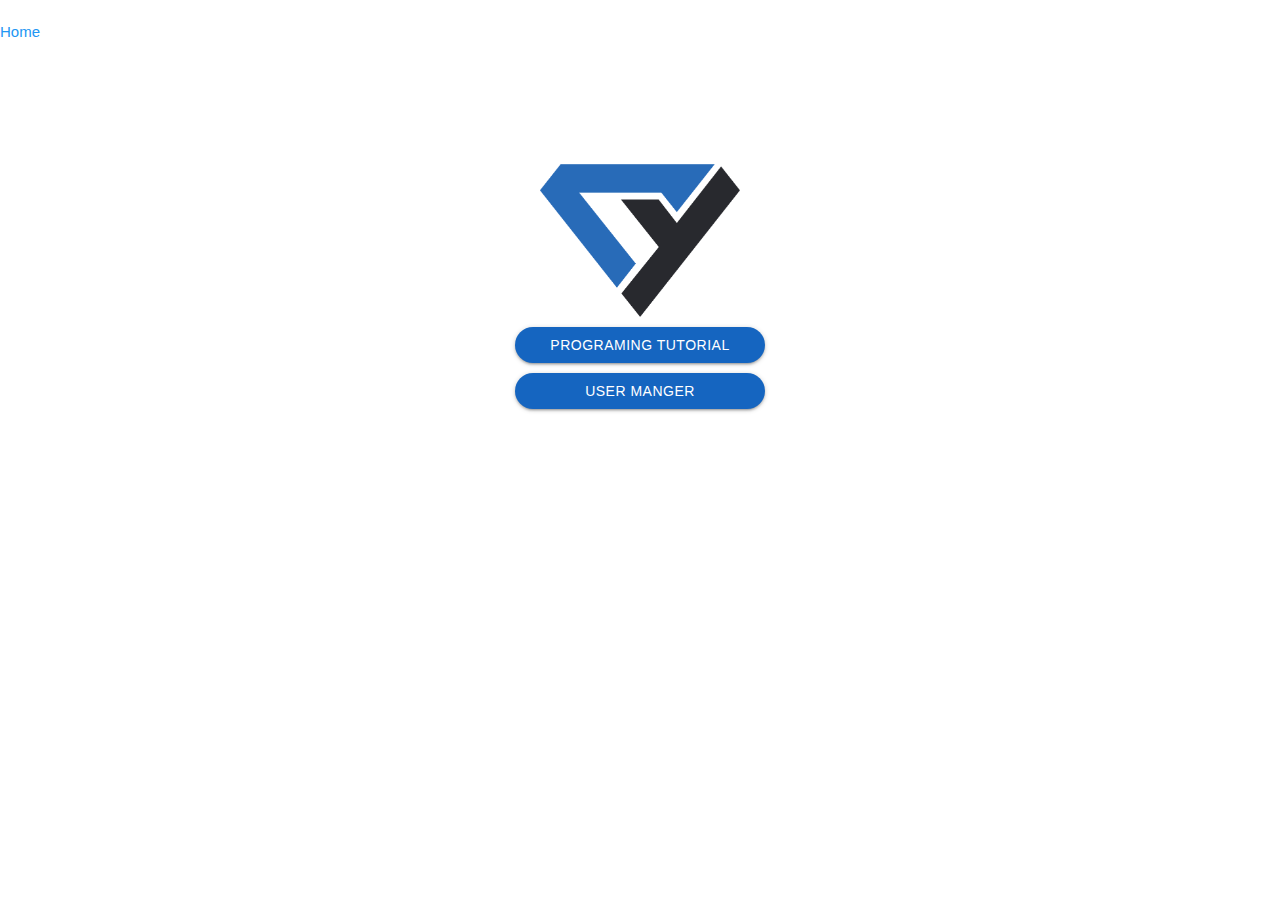
<file: index.html>
<!DOCTYPE html>
<html lang="en">
<head>
    <meta charset="UTF-8">
    <meta name="viewport" content="width=device-width, initial-scale=1.0">
    <link rel="stylesheet" href="/assets/materialize/css/materialize.min.css">
    <link rel="stylesheet" href="/assets/css/style.css">
    <link rel="stylesheet" href="/assets/css/util.css">
    <link href="https://fonts.googleapis.com/icon?family=Material+Icons" rel="stylesheet">
    <title>Myproject</title>
    <style>
       

    </style>
</head>
<body>
    <!-- navbar section --------------start------------------------------ -->
    <nav class="white z-depth-0">
        <div class="nav-wrapper">
          <a href="#!" class="blue-text">Home</a>
          <a href="#" data-target="mobile-demo" class="sidenav-trigger blue-text"><i class=" material-icons">menu</i></a>
          <ul class="right hide-on-med-and-down">
            <li><a href="sass.html">Sass</a></li>
            <li><a href="badges.html">Components</a></li>
            <li><a href="collapsible.html">Javascript</a></li>
            <li><a href="mobile.html">Mobile</a></li>
          </ul>
        </div>
      </nav>
    
      <ul class="sidenav" id="mobile-demo">
        <li><div class="user-view">
            <div class="background">
              <img src="/img/lewandowski.jpg">
            </div>
            <a href="#user"><img class="circle" src="/img/nima.jpg"></a>
            <a href="#name"><span class="white-text name">Nima sadeghi</span></a>
            <a href="#email"><span class="white-text email">sadeghinima090@gmail.com</span></a>
          </div></li>
          <li><a href="#!"><i class="material-icons">cloud</i>First Link With Icon</a></li>
          <li><a href="#!">Second Link</a></li>
          <li><div class="divider"></div></li>
          <li><a class="subheader">Subheader</a></li>
          <li><a class="waves-effect" href="#!">Third Link With Waves</a></li>
        </ul>
        <!-- navbar section --------------------End------------------------- -->



         <!-- Home section --------------start------------------------------ -->
            <section class="flex-c-m flex-col sizefull p-r-20 p-l-20 p-t-100">
              <img src="/img/codeyad.png" class ="w-full max-w-200 filter_shadow">
              <a href="" class="waves-effect waves-light btn blue darken-3 w-full max-w-250 m-t-10 mb-10
              rounded_pill">
            Programing Tutorial</a>
            <a href="" class="waves-effect waves-light btn blue darken-3 w-full max-w-250 m-t-10 mb-10
            rounded_pill">User Manger</a>

            </section>

        <!-- navbar section --------------------End------------------------- -->

    <script src="/assets/materialize/js/materialize.min.js"></script>
    <script src="/assets/js/js.js"></script>

</body>
</html>
</file>
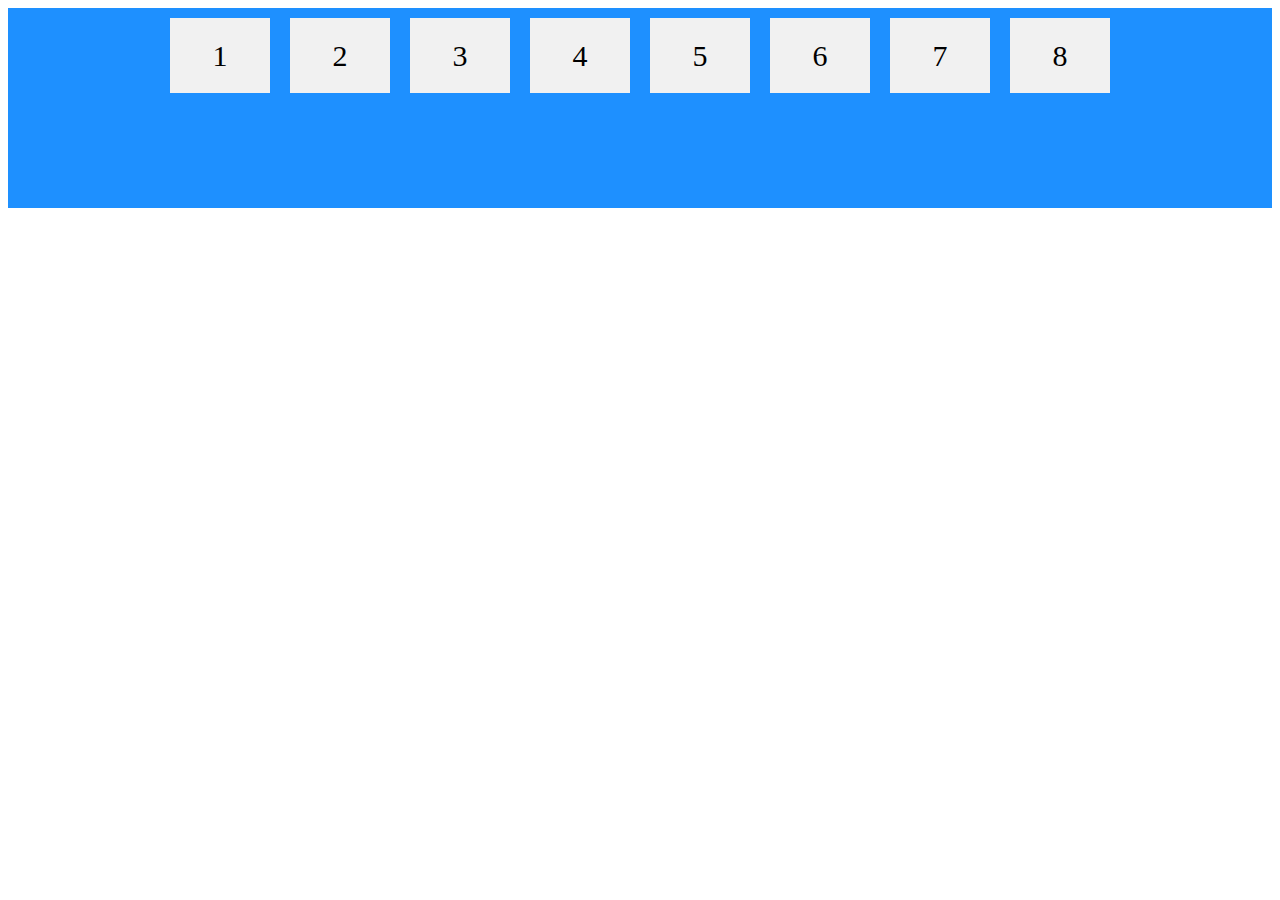
<file: flex.html>
<!DOCTYPE html>
<html lang="en">
<head>
    <meta charset="UTF-8">
    <meta name="viewport" content="width=device-width, initial-scale=1.0">
    <title>Document</title>
    <style>
        .flex-container{
            display: flex;
            height: 200px;
            /* flex-direction: row; */
            background-color: DodgerBlue;
            /* flex-wrap: wrap; */
            /* flex-wrap: nowrap; */
            /* flex-wrap: wrap-reverse; */
            /* flex-flow: row wrap; */
            /* justify-content: space-around ; */
            align-items: baseline;
            justify-content: center;
            align-content: center;

        }
        .flex-container  div{
            background-color: #f1f1f1;
            width: 100px;
            margin: 10px;
            text-align: center;
            line-height: 75px;
            font-size: 30px;
        }
    </style>
</head>
<body>
    <div class="flex-container">
        <div>1</div>
        <div>2</div>
        <div>3</div>
        <div>4</div>
        <div>5</div>
        <div>6</div>
        <div>7</div>
        <div>8</div>
    </div>
</body>
</html>
</file>
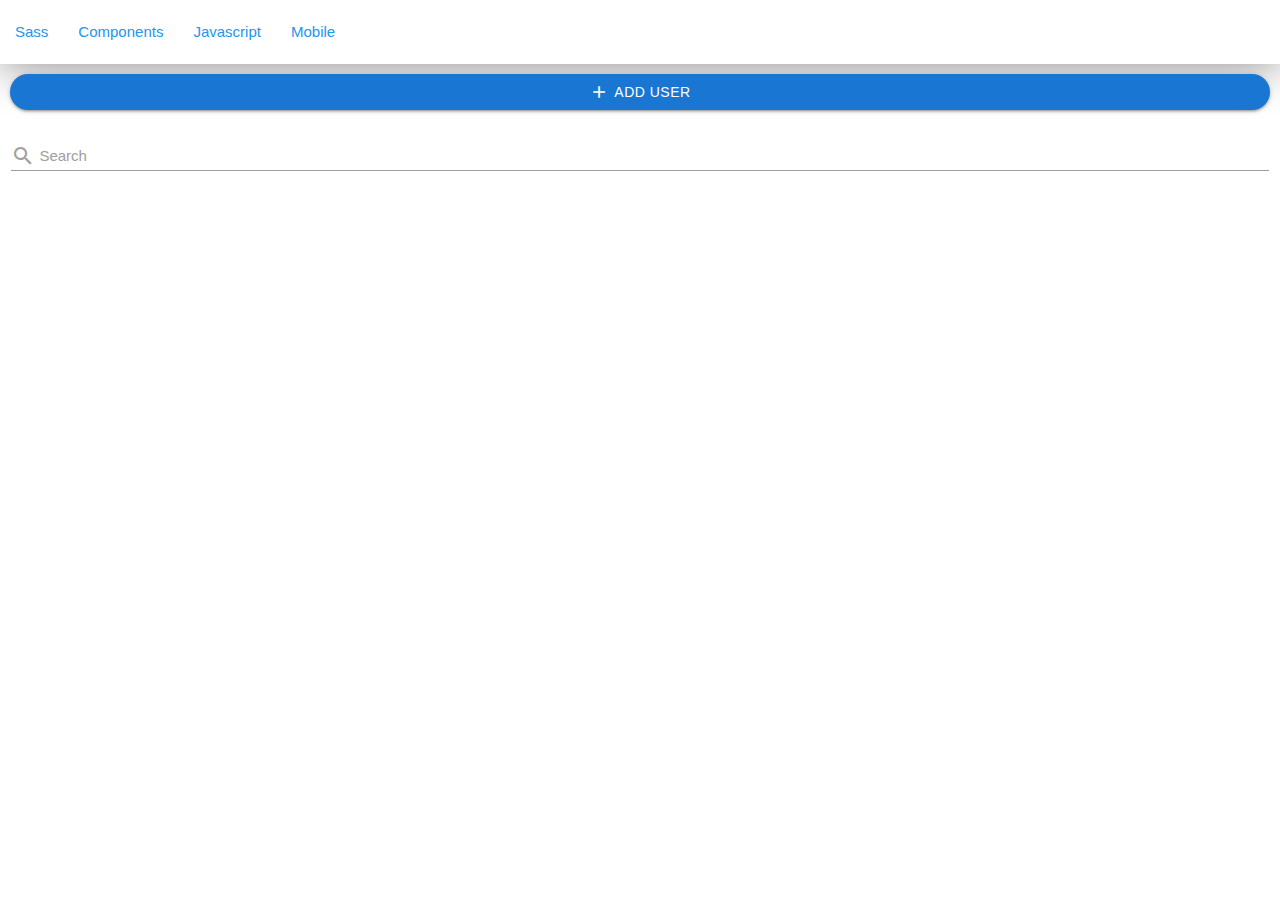
<file: users.html>
<!DOCTYPE html>
<html lang="en">
<head>
    <meta charset="UTF-8">
    <meta name="viewport" content="width=device-width, initial-scale=1.0">
    <link rel="stylesheet" href="/assets/materialize/css/materialize.min.css">
    <link rel="stylesheet" href="/assets/css/style.css">
    <link rel="stylesheet" href="/assets/css/util.css">
    <link href="https://fonts.googleapis.com/icon?family=Material+Icons" rel="stylesheet">
    <title>Myproject</title>

</head>
<body>
    <!-- navbar section --------------start------------------------------ -->
    <nav class="white z-depth-0 top_navbar">
        <div class="  nav-wrapper">
          <a href="#!" class="blue-text hide-on-med-and-up">Uuer management</a>
          <a href="#" data-target="mobile-demo" class="sidenav-trigger blue-text"><i class=" material-icons">menu</i></a>
          <ul class=" hide-on-med-and-down">
            <li><a href="sass.html" class="blue-text">Sass</a></li>
            <li><a href="badges.html" class="blue-text">Components</a></li>
            <li><a href="collapsible.html" class="blue-text">Javascript</a></li>
            <li><a href="mobile.html" class="blue-text">Mobile</a></li>
          </ul>
        </div>
    </nav>
    
      <ul class="sidenav" id="mobile-demo">
        <li><div class="user-view">
            <div class="background">
              <img src="/img/lewandowski.jpg" class="w-full">
            </div>
            <a href="#user"><img class="circle" src="/img/nima.jpg"></a>
            <a href="#name"><span class="white-text name">Nima sadeghi</span></a>
            <a href="#email"><span class="white-text email">sadeghinima090@gmail.com</span></a>
          </div></li>
          <li><a href="#!"><i class="material-icons">cloud</i>First Link With Icon</a></li>
          <li><a href="#!">Second Link</a></li>
          <li><div class="divider"></div></li>
          <li><a class="subheader">Subheader</a></li>
          <li><a class="waves-effect" href="/users.html">User setting</a></li>
      </ul>
        <!-- navbar section --------------------End------------------------- -->



         <!-- content section --------------start------------------------------ -->
      <section id="top_action_section  ">


          <div class="p-l-10 p-r-10 p-t-10">
            <button class="waves-effect waves-light btn blue darken-2 p-l-30 p-r-30 w-full rounded_pill flex-c">
              <i class="material-icons m-r-5">add</i>
              add user
            </button>

          </div>
          <div class="row">
            <div class="input-field col s12">
              <input id="search" type="text" class="validate">
              <label for="search">
                <i class="material-icons pos-relative top-7">search</i>

                Search

              </label>

            </div>

          </div>

      </section>
          

        <!-- navbar section --------------------End------------------------- -->

    <script src="/assets/materialize/js/materialize.min.js"></script>
    <script src="/assets/js/js.js"></script>

</body>
</html>
</file>
<file: assets/css/style.css>
@media(min-width:600px){
    .top_navbar{
        box-shadow: 0 0 50px gray !important;
    }
}

.w_100{
    width: 100 !important;
}
</file>
<file: assets/css/util.css>
/*[ FONT SIZE ]
///////////////////////////////////////////////////////////
*/
.f-bold{font-weight: bold;}
.fs-1 {font-size: 1px;}
.fs-2 {font-size: 2px;}
.fs-3 {font-size: 3px;}
.fs-4 {font-size: 4px;}
.fs-5 {font-size: 5px;}
.fs-6 {font-size: 6px;}
.fs-7 {font-size: 7px;}
.fs-8 {font-size: 8px;}
.fs-9 {font-size: 9px;}
.fs-10 {font-size: 10px;}
.fs-11 {font-size: 11px;}
.fs-12 {font-size: 12px;}
.fs-13 {font-size: 13px;}
.fs-14 {font-size: 14px;}
.fs-15 {font-size: 15px;}
.fs-16 {font-size: 16px;}
.fs-17 {font-size: 17px;}
.fs-18 {font-size: 18px;}
.fs-19 {font-size: 19px;}
.fs-20 {font-size: 20px;}
.fs-21 {font-size: 21px;}
.fs-22 {font-size: 22px;}
.fs-23 {font-size: 23px;}
.fs-24 {font-size: 24px;}
.fs-25 {font-size: 25px;}
.fs-26 {font-size: 26px;}
.fs-27 {font-size: 27px;}
.fs-28 {font-size: 28px;}
.fs-29 {font-size: 29px;}
.fs-30 {font-size: 30px;}
.fs-31 {font-size: 31px;}
.fs-32 {font-size: 32px;}
.fs-33 {font-size: 33px;}
.fs-34 {font-size: 34px;}
.fs-35 {font-size: 35px;}
.fs-36 {font-size: 36px;}
.fs-37 {font-size: 37px;}
.fs-38 {font-size: 38px;}
.fs-39 {font-size: 39px;}
.fs-40 {font-size: 40px;}
.fs-41 {font-size: 41px;}
.fs-42 {font-size: 42px;}
.fs-43 {font-size: 43px;}
.fs-44 {font-size: 44px;}
.fs-45 {font-size: 45px;}
.fs-46 {font-size: 46px;}
.fs-47 {font-size: 47px;}
.fs-48 {font-size: 48px;}
.fs-49 {font-size: 49px;}
.fs-50 {font-size: 50px;}
.fs-51 {font-size: 51px;}
.fs-52 {font-size: 52px;}
.fs-53 {font-size: 53px;}
.fs-54 {font-size: 54px;}
.fs-55 {font-size: 55px;}
.fs-56 {font-size: 56px;}
.fs-57 {font-size: 57px;}
.fs-58 {font-size: 58px;}
.fs-59 {font-size: 59px;}
.fs-60 {font-size: 60px;}
.fs-61 {font-size: 61px;}
.fs-62 {font-size: 62px;}
.fs-63 {font-size: 63px;}
.fs-64 {font-size: 64px;}
.fs-65 {font-size: 65px;}
.fs-66 {font-size: 66px;}
.fs-67 {font-size: 67px;}
.fs-68 {font-size: 68px;}
.fs-69 {font-size: 69px;}
.fs-70 {font-size: 70px;}
.fs-71 {font-size: 71px;}
.fs-72 {font-size: 72px;}
.fs-73 {font-size: 73px;}
.fs-74 {font-size: 74px;}
.fs-75 {font-size: 75px;}
.fs-76 {font-size: 76px;}
.fs-77 {font-size: 77px;}
.fs-78 {font-size: 78px;}
.fs-79 {font-size: 79px;}
.fs-80 {font-size: 80px;}
.fs-81 {font-size: 81px;}
.fs-82 {font-size: 82px;}
.fs-83 {font-size: 83px;}
.fs-84 {font-size: 84px;}
.fs-85 {font-size: 85px;}
.fs-86 {font-size: 86px;}
.fs-87 {font-size: 87px;}
.fs-88 {font-size: 88px;}
.fs-89 {font-size: 89px;}
.fs-90 {font-size: 90px;}
.fs-91 {font-size: 91px;}
.fs-92 {font-size: 92px;}
.fs-93 {font-size: 93px;}
.fs-94 {font-size: 94px;}
.fs-95 {font-size: 95px;}
.fs-96 {font-size: 96px;}
.fs-97 {font-size: 97px;}
.fs-98 {font-size: 98px;}
.fs-99 {font-size: 99px;}
.fs-100 {font-size: 100px;}
.fs-101 {font-size: 101px;}
.fs-102 {font-size: 102px;}
.fs-103 {font-size: 103px;}
.fs-104 {font-size: 104px;}
.fs-105 {font-size: 105px;}
.fs-106 {font-size: 106px;}
.fs-107 {font-size: 107px;}
.fs-108 {font-size: 108px;}
.fs-109 {font-size: 109px;}
.fs-110 {font-size: 110px;}
.fs-111 {font-size: 111px;}
.fs-112 {font-size: 112px;}
.fs-113 {font-size: 113px;}
.fs-114 {font-size: 114px;}
.fs-115 {font-size: 115px;}
.fs-116 {font-size: 116px;}
.fs-117 {font-size: 117px;}
.fs-118 {font-size: 118px;}
.fs-119 {font-size: 119px;}
.fs-120 {font-size: 120px;}
.fs-121 {font-size: 121px;}
.fs-122 {font-size: 122px;}
.fs-123 {font-size: 123px;}
.fs-124 {font-size: 124px;}
.fs-125 {font-size: 125px;}
.fs-126 {font-size: 126px;}
.fs-127 {font-size: 127px;}
.fs-128 {font-size: 128px;}
.fs-129 {font-size: 129px;}
.fs-130 {font-size: 130px;}
.fs-131 {font-size: 131px;}
.fs-132 {font-size: 132px;}
.fs-133 {font-size: 133px;}
.fs-134 {font-size: 134px;}
.fs-135 {font-size: 135px;}
.fs-136 {font-size: 136px;}
.fs-137 {font-size: 137px;}
.fs-138 {font-size: 138px;}
.fs-139 {font-size: 139px;}
.fs-140 {font-size: 140px;}
.fs-141 {font-size: 141px;}
.fs-142 {font-size: 142px;}
.fs-143 {font-size: 143px;}
.fs-144 {font-size: 144px;}
.fs-145 {font-size: 145px;}
.fs-146 {font-size: 146px;}
.fs-147 {font-size: 147px;}
.fs-148 {font-size: 148px;}
.fs-149 {font-size: 149px;}
.fs-150 {font-size: 150px;}
.fs-151 {font-size: 151px;}
.fs-152 {font-size: 152px;}
.fs-153 {font-size: 153px;}
.fs-154 {font-size: 154px;}
.fs-155 {font-size: 155px;}
.fs-156 {font-size: 156px;}
.fs-157 {font-size: 157px;}
.fs-158 {font-size: 158px;}
.fs-159 {font-size: 159px;}
.fs-160 {font-size: 160px;}
.fs-161 {font-size: 161px;}
.fs-162 {font-size: 162px;}
.fs-163 {font-size: 163px;}
.fs-164 {font-size: 164px;}
.fs-165 {font-size: 165px;}
.fs-166 {font-size: 166px;}
.fs-167 {font-size: 167px;}
.fs-168 {font-size: 168px;}
.fs-169 {font-size: 169px;}
.fs-170 {font-size: 170px;}
.fs-171 {font-size: 171px;}
.fs-172 {font-size: 172px;}
.fs-173 {font-size: 173px;}
.fs-174 {font-size: 174px;}
.fs-175 {font-size: 175px;}
.fs-176 {font-size: 176px;}
.fs-177 {font-size: 177px;}
.fs-178 {font-size: 178px;}
.fs-179 {font-size: 179px;}
.fs-180 {font-size: 180px;}
.fs-181 {font-size: 181px;}
.fs-182 {font-size: 182px;}
.fs-183 {font-size: 183px;}
.fs-184 {font-size: 184px;}
.fs-185 {font-size: 185px;}
.fs-186 {font-size: 186px;}
.fs-187 {font-size: 187px;}
.fs-188 {font-size: 188px;}
.fs-189 {font-size: 189px;}
.fs-190 {font-size: 190px;}
.fs-191 {font-size: 191px;}
.fs-192 {font-size: 192px;}
.fs-193 {font-size: 193px;}
.fs-194 {font-size: 194px;}
.fs-195 {font-size: 195px;}
.fs-196 {font-size: 196px;}
.fs-197 {font-size: 197px;}
.fs-198 {font-size: 198px;}
.fs-199 {font-size: 199px;}
.fs-200 {font-size: 200px;}

/*[ PADDING ]
///////////////////////////////////////////////////////////
*/
.p-all-0{padding: 0 !important;}
.p-all-1{padding: 1px !important;}
.p-all-2{padding: 2px !important;}
.p-all-3{padding: 3px !important;}
.p-all-4{padding: 4px !important;}
.p-all-5{padding: 5px !important;}
.p-all-6{padding: 6px !important;}
.p-all-7{padding: 7px !important;}
.p-all-8{padding: 8px !important;}
.p-all-9{padding: 9px !important;}
.p-t-0 {padding-top: 0px;}
.p-t-1 {padding-top: 1px;}
.p-t-2 {padding-top: 2px;}
.p-t-3 {padding-top: 3px;}
.p-t-4 {padding-top: 4px;}
.p-t-5 {padding-top: 5px;}
.p-t-6 {padding-top: 6px;}
.p-t-7 {padding-top: 7px;}
.p-t-8 {padding-top: 8px;}
.p-t-9 {padding-top: 9px;}
.p-t-10 {padding-top: 10px;}
.p-t-11 {padding-top: 11px;}
.p-t-12 {padding-top: 12px;}
.p-t-13 {padding-top: 13px;}
.p-t-14 {padding-top: 14px;}
.p-t-15 {padding-top: 15px;}
.p-t-16 {padding-top: 16px;}
.p-t-17 {padding-top: 17px;}
.p-t-18 {padding-top: 18px;}
.p-t-19 {padding-top: 19px;}
.p-t-20 {padding-top: 20px;}
.p-t-21 {padding-top: 21px;}
.p-t-22 {padding-top: 22px;}
.p-t-23 {padding-top: 23px;}
.p-t-24 {padding-top: 24px;}
.p-t-25 {padding-top: 25px;}
.p-t-26 {padding-top: 26px;}
.p-t-27 {padding-top: 27px;}
.p-t-28 {padding-top: 28px;}
.p-t-29 {padding-top: 29px;}
.p-t-30 {padding-top: 30px;}
.p-t-31 {padding-top: 31px;}
.p-t-32 {padding-top: 32px;}
.p-t-33 {padding-top: 33px;}
.p-t-34 {padding-top: 34px;}
.p-t-35 {padding-top: 35px;}
.p-t-36 {padding-top: 36px;}
.p-t-37 {padding-top: 37px;}
.p-t-38 {padding-top: 38px;}
.p-t-39 {padding-top: 39px;}
.p-t-40 {padding-top: 40px;}
.p-t-41 {padding-top: 41px;}
.p-t-42 {padding-top: 42px;}
.p-t-43 {padding-top: 43px;}
.p-t-44 {padding-top: 44px;}
.p-t-45 {padding-top: 45px;}
.p-t-46 {padding-top: 46px;}
.p-t-47 {padding-top: 47px;}
.p-t-48 {padding-top: 48px;}
.p-t-49 {padding-top: 49px;}
.p-t-50 {padding-top: 50px;}
.p-t-51 {padding-top: 51px;}
.p-t-52 {padding-top: 52px;}
.p-t-53 {padding-top: 53px;}
.p-t-54 {padding-top: 54px;}
.p-t-55 {padding-top: 55px;}
.p-t-56 {padding-top: 56px;}
.p-t-57 {padding-top: 57px;}
.p-t-58 {padding-top: 58px;}
.p-t-59 {padding-top: 59px;}
.p-t-60 {padding-top: 60px;}
.p-t-61 {padding-top: 61px;}
.p-t-62 {padding-top: 62px;}
.p-t-63 {padding-top: 63px;}
.p-t-64 {padding-top: 64px;}
.p-t-65 {padding-top: 65px;}
.p-t-66 {padding-top: 66px;}
.p-t-67 {padding-top: 67px;}
.p-t-68 {padding-top: 68px;}
.p-t-69 {padding-top: 69px;}
.p-t-70 {padding-top: 70px;}
.p-t-71 {padding-top: 71px;}
.p-t-72 {padding-top: 72px;}
.p-t-73 {padding-top: 73px;}
.p-t-74 {padding-top: 74px;}
.p-t-75 {padding-top: 75px;}
.p-t-76 {padding-top: 76px;}
.p-t-77 {padding-top: 77px;}
.p-t-78 {padding-top: 78px;}
.p-t-79 {padding-top: 79px;}
.p-t-80 {padding-top: 80px;}
.p-t-81 {padding-top: 81px;}
.p-t-82 {padding-top: 82px;}
.p-t-83 {padding-top: 83px;}
.p-t-84 {padding-top: 84px;}
.p-t-85 {padding-top: 85px;}
.p-t-86 {padding-top: 86px;}
.p-t-87 {padding-top: 87px;}
.p-t-88 {padding-top: 88px;}
.p-t-89 {padding-top: 89px;}
.p-t-90 {padding-top: 90px;}
.p-t-91 {padding-top: 91px;}
.p-t-92 {padding-top: 92px;}
.p-t-93 {padding-top: 93px;}
.p-t-94 {padding-top: 94px;}
.p-t-95 {padding-top: 95px;}
.p-t-96 {padding-top: 96px;}
.p-t-97 {padding-top: 97px;}
.p-t-98 {padding-top: 98px;}
.p-t-99 {padding-top: 99px;}
.p-t-100 {padding-top: 100px;}
.p-t-101 {padding-top: 101px;}
.p-t-102 {padding-top: 102px;}
.p-t-103 {padding-top: 103px;}
.p-t-104 {padding-top: 104px;}
.p-t-105 {padding-top: 105px;}
.p-t-106 {padding-top: 106px;}
.p-t-107 {padding-top: 107px;}
.p-t-108 {padding-top: 108px;}
.p-t-109 {padding-top: 109px;}
.p-t-110 {padding-top: 110px;}
.p-t-111 {padding-top: 111px;}
.p-t-112 {padding-top: 112px;}
.p-t-113 {padding-top: 113px;}
.p-t-114 {padding-top: 114px;}
.p-t-115 {padding-top: 115px;}
.p-t-116 {padding-top: 116px;}
.p-t-117 {padding-top: 117px;}
.p-t-118 {padding-top: 118px;}
.p-t-119 {padding-top: 119px;}
.p-t-120 {padding-top: 120px;}
.p-t-121 {padding-top: 121px;}
.p-t-122 {padding-top: 122px;}
.p-t-123 {padding-top: 123px;}
.p-t-124 {padding-top: 124px;}
.p-t-125 {padding-top: 125px;}
.p-t-126 {padding-top: 126px;}
.p-t-127 {padding-top: 127px;}
.p-t-128 {padding-top: 128px;}
.p-t-129 {padding-top: 129px;}
.p-t-130 {padding-top: 130px;}
.p-t-131 {padding-top: 131px;}
.p-t-132 {padding-top: 132px;}
.p-t-133 {padding-top: 133px;}
.p-t-134 {padding-top: 134px;}
.p-t-135 {padding-top: 135px;}
.p-t-136 {padding-top: 136px;}
.p-t-137 {padding-top: 137px;}
.p-t-138 {padding-top: 138px;}
.p-t-139 {padding-top: 139px;}
.p-t-140 {padding-top: 140px;}
.p-t-141 {padding-top: 141px;}
.p-t-142 {padding-top: 142px;}
.p-t-143 {padding-top: 143px;}
.p-t-144 {padding-top: 144px;}
.p-t-145 {padding-top: 145px;}
.p-t-146 {padding-top: 146px;}
.p-t-147 {padding-top: 147px;}
.p-t-148 {padding-top: 148px;}
.p-t-149 {padding-top: 149px;}
.p-t-150 {padding-top: 150px;}
.p-t-151 {padding-top: 151px;}
.p-t-152 {padding-top: 152px;}
.p-t-153 {padding-top: 153px;}
.p-t-154 {padding-top: 154px;}
.p-t-155 {padding-top: 155px;}
.p-t-156 {padding-top: 156px;}
.p-t-157 {padding-top: 157px;}
.p-t-158 {padding-top: 158px;}
.p-t-159 {padding-top: 159px;}
.p-t-160 {padding-top: 160px;}
.p-t-161 {padding-top: 161px;}
.p-t-162 {padding-top: 162px;}
.p-t-163 {padding-top: 163px;}
.p-t-164 {padding-top: 164px;}
.p-t-165 {padding-top: 165px;}
.p-t-166 {padding-top: 166px;}
.p-t-167 {padding-top: 167px;}
.p-t-168 {padding-top: 168px;}
.p-t-169 {padding-top: 169px;}
.p-t-170 {padding-top: 170px;}
.p-t-171 {padding-top: 171px;}
.p-t-172 {padding-top: 172px;}
.p-t-173 {padding-top: 173px;}
.p-t-174 {padding-top: 174px;}
.p-t-175 {padding-top: 175px;}
.p-t-176 {padding-top: 176px;}
.p-t-177 {padding-top: 177px;}
.p-t-178 {padding-top: 178px;}
.p-t-179 {padding-top: 179px;}
.p-t-180 {padding-top: 180px;}
.p-t-181 {padding-top: 181px;}
.p-t-182 {padding-top: 182px;}
.p-t-183 {padding-top: 183px;}
.p-t-184 {padding-top: 184px;}
.p-t-185 {padding-top: 185px;}
.p-t-186 {padding-top: 186px;}
.p-t-187 {padding-top: 187px;}
.p-t-188 {padding-top: 188px;}
.p-t-189 {padding-top: 189px;}
.p-t-190 {padding-top: 190px;}
.p-t-191 {padding-top: 191px;}
.p-t-192 {padding-top: 192px;}
.p-t-193 {padding-top: 193px;}
.p-t-194 {padding-top: 194px;}
.p-t-195 {padding-top: 195px;}
.p-t-196 {padding-top: 196px;}
.p-t-197 {padding-top: 197px;}
.p-t-198 {padding-top: 198px;}
.p-t-199 {padding-top: 199px;}
.p-t-200 {padding-top: 200px;}
.p-t-201 {padding-top: 201px;}
.p-t-202 {padding-top: 202px;}
.p-t-203 {padding-top: 203px;}
.p-t-204 {padding-top: 204px;}
.p-t-205 {padding-top: 205px;}
.p-t-206 {padding-top: 206px;}
.p-t-207 {padding-top: 207px;}
.p-t-208 {padding-top: 208px;}
.p-t-209 {padding-top: 209px;}
.p-t-210 {padding-top: 210px;}
.p-t-211 {padding-top: 211px;}
.p-t-212 {padding-top: 212px;}
.p-t-213 {padding-top: 213px;}
.p-t-214 {padding-top: 214px;}
.p-t-215 {padding-top: 215px;}
.p-t-216 {padding-top: 216px;}
.p-t-217 {padding-top: 217px;}
.p-t-218 {padding-top: 218px;}
.p-t-219 {padding-top: 219px;}
.p-t-220 {padding-top: 220px;}
.p-t-221 {padding-top: 221px;}
.p-t-222 {padding-top: 222px;}
.p-t-223 {padding-top: 223px;}
.p-t-224 {padding-top: 224px;}
.p-t-225 {padding-top: 225px;}
.p-t-226 {padding-top: 226px;}
.p-t-227 {padding-top: 227px;}
.p-t-228 {padding-top: 228px;}
.p-t-229 {padding-top: 229px;}
.p-t-230 {padding-top: 230px;}
.p-t-231 {padding-top: 231px;}
.p-t-232 {padding-top: 232px;}
.p-t-233 {padding-top: 233px;}
.p-t-234 {padding-top: 234px;}
.p-t-235 {padding-top: 235px;}
.p-t-236 {padding-top: 236px;}
.p-t-237 {padding-top: 237px;}
.p-t-238 {padding-top: 238px;}
.p-t-239 {padding-top: 239px;}
.p-t-240 {padding-top: 240px;}
.p-t-241 {padding-top: 241px;}
.p-t-242 {padding-top: 242px;}
.p-t-243 {padding-top: 243px;}
.p-t-244 {padding-top: 244px;}
.p-t-245 {padding-top: 245px;}
.p-t-246 {padding-top: 246px;}
.p-t-247 {padding-top: 247px;}
.p-t-248 {padding-top: 248px;}
.p-t-249 {padding-top: 249px;}
.p-t-250 {padding-top: 250px;}
.p-b-0 {padding-bottom: 0px;}
.p-b-1 {padding-bottom: 1px;}
.p-b-2 {padding-bottom: 2px;}
.p-b-3 {padding-bottom: 3px;}
.p-b-4 {padding-bottom: 4px;}
.p-b-5 {padding-bottom: 5px;}
.p-b-6 {padding-bottom: 6px;}
.p-b-7 {padding-bottom: 7px;}
.p-b-8 {padding-bottom: 8px;}
.p-b-9 {padding-bottom: 9px;}
.p-b-10 {padding-bottom: 10px;}
.p-b-11 {padding-bottom: 11px;}
.p-b-12 {padding-bottom: 12px;}
.p-b-13 {padding-bottom: 13px;}
.p-b-14 {padding-bottom: 14px;}
.p-b-15 {padding-bottom: 15px;}
.p-b-16 {padding-bottom: 16px;}
.p-b-17 {padding-bottom: 17px;}
.p-b-18 {padding-bottom: 18px;}
.p-b-19 {padding-bottom: 19px;}
.p-b-20 {padding-bottom: 20px;}
.p-b-21 {padding-bottom: 21px;}
.p-b-22 {padding-bottom: 22px;}
.p-b-23 {padding-bottom: 23px;}
.p-b-24 {padding-bottom: 24px;}
.p-b-25 {padding-bottom: 25px;}
.p-b-26 {padding-bottom: 26px;}
.p-b-27 {padding-bottom: 27px;}
.p-b-28 {padding-bottom: 28px;}
.p-b-29 {padding-bottom: 29px;}
.p-b-30 {padding-bottom: 30px;}
.p-b-31 {padding-bottom: 31px;}
.p-b-32 {padding-bottom: 32px;}
.p-b-33 {padding-bottom: 33px;}
.p-b-34 {padding-bottom: 34px;}
.p-b-35 {padding-bottom: 35px;}
.p-b-36 {padding-bottom: 36px;}
.p-b-37 {padding-bottom: 37px;}
.p-b-38 {padding-bottom: 38px;}
.p-b-39 {padding-bottom: 39px;}
.p-b-40 {padding-bottom: 40px;}
.p-b-41 {padding-bottom: 41px;}
.p-b-42 {padding-bottom: 42px;}
.p-b-43 {padding-bottom: 43px;}
.p-b-44 {padding-bottom: 44px;}
.p-b-45 {padding-bottom: 45px;}
.p-b-46 {padding-bottom: 46px;}
.p-b-47 {padding-bottom: 47px;}
.p-b-48 {padding-bottom: 48px;}
.p-b-49 {padding-bottom: 49px;}
.p-b-50 {padding-bottom: 50px;}
.p-b-51 {padding-bottom: 51px;}
.p-b-52 {padding-bottom: 52px;}
.p-b-53 {padding-bottom: 53px;}
.p-b-54 {padding-bottom: 54px;}
.p-b-55 {padding-bottom: 55px;}
.p-b-56 {padding-bottom: 56px;}
.p-b-57 {padding-bottom: 57px;}
.p-b-58 {padding-bottom: 58px;}
.p-b-59 {padding-bottom: 59px;}
.p-b-60 {padding-bottom: 60px;}
.p-b-61 {padding-bottom: 61px;}
.p-b-62 {padding-bottom: 62px;}
.p-b-63 {padding-bottom: 63px;}
.p-b-64 {padding-bottom: 64px;}
.p-b-65 {padding-bottom: 65px;}
.p-b-66 {padding-bottom: 66px;}
.p-b-67 {padding-bottom: 67px;}
.p-b-68 {padding-bottom: 68px;}
.p-b-69 {padding-bottom: 69px;}
.p-b-70 {padding-bottom: 70px;}
.p-b-71 {padding-bottom: 71px;}
.p-b-72 {padding-bottom: 72px;}
.p-b-73 {padding-bottom: 73px;}
.p-b-74 {padding-bottom: 74px;}
.p-b-75 {padding-bottom: 75px;}
.p-b-76 {padding-bottom: 76px;}
.p-b-77 {padding-bottom: 77px;}
.p-b-78 {padding-bottom: 78px;}
.p-b-79 {padding-bottom: 79px;}
.p-b-80 {padding-bottom: 80px;}
.p-b-81 {padding-bottom: 81px;}
.p-b-82 {padding-bottom: 82px;}
.p-b-83 {padding-bottom: 83px;}
.p-b-84 {padding-bottom: 84px;}
.p-b-85 {padding-bottom: 85px;}
.p-b-86 {padding-bottom: 86px;}
.p-b-87 {padding-bottom: 87px;}
.p-b-88 {padding-bottom: 88px;}
.p-b-89 {padding-bottom: 89px;}
.p-b-90 {padding-bottom: 90px;}
.p-b-91 {padding-bottom: 91px;}
.p-b-92 {padding-bottom: 92px;}
.p-b-93 {padding-bottom: 93px;}
.p-b-94 {padding-bottom: 94px;}
.p-b-95 {padding-bottom: 95px;}
.p-b-96 {padding-bottom: 96px;}
.p-b-97 {padding-bottom: 97px;}
.p-b-98 {padding-bottom: 98px;}
.p-b-99 {padding-bottom: 99px;}
.p-b-100 {padding-bottom: 100px;}
.p-b-101 {padding-bottom: 101px;}
.p-b-102 {padding-bottom: 102px;}
.p-b-103 {padding-bottom: 103px;}
.p-b-104 {padding-bottom: 104px;}
.p-b-105 {padding-bottom: 105px;}
.p-b-106 {padding-bottom: 106px;}
.p-b-107 {padding-bottom: 107px;}
.p-b-108 {padding-bottom: 108px;}
.p-b-109 {padding-bottom: 109px;}
.p-b-110 {padding-bottom: 110px;}
.p-b-111 {padding-bottom: 111px;}
.p-b-112 {padding-bottom: 112px;}
.p-b-113 {padding-bottom: 113px;}
.p-b-114 {padding-bottom: 114px;}
.p-b-115 {padding-bottom: 115px;}
.p-b-116 {padding-bottom: 116px;}
.p-b-117 {padding-bottom: 117px;}
.p-b-118 {padding-bottom: 118px;}
.p-b-119 {padding-bottom: 119px;}
.p-b-120 {padding-bottom: 120px;}
.p-b-121 {padding-bottom: 121px;}
.p-b-122 {padding-bottom: 122px;}
.p-b-123 {padding-bottom: 123px;}
.p-b-124 {padding-bottom: 124px;}
.p-b-125 {padding-bottom: 125px;}
.p-b-126 {padding-bottom: 126px;}
.p-b-127 {padding-bottom: 127px;}
.p-b-128 {padding-bottom: 128px;}
.p-b-129 {padding-bottom: 129px;}
.p-b-130 {padding-bottom: 130px;}
.p-b-131 {padding-bottom: 131px;}
.p-b-132 {padding-bottom: 132px;}
.p-b-133 {padding-bottom: 133px;}
.p-b-134 {padding-bottom: 134px;}
.p-b-135 {padding-bottom: 135px;}
.p-b-136 {padding-bottom: 136px;}
.p-b-137 {padding-bottom: 137px;}
.p-b-138 {padding-bottom: 138px;}
.p-b-139 {padding-bottom: 139px;}
.p-b-140 {padding-bottom: 140px;}
.p-b-141 {padding-bottom: 141px;}
.p-b-142 {padding-bottom: 142px;}
.p-b-143 {padding-bottom: 143px;}
.p-b-144 {padding-bottom: 144px;}
.p-b-145 {padding-bottom: 145px;}
.p-b-146 {padding-bottom: 146px;}
.p-b-147 {padding-bottom: 147px;}
.p-b-148 {padding-bottom: 148px;}
.p-b-149 {padding-bottom: 149px;}
.p-b-150 {padding-bottom: 150px;}
.p-b-151 {padding-bottom: 151px;}
.p-b-152 {padding-bottom: 152px;}
.p-b-153 {padding-bottom: 153px;}
.p-b-154 {padding-bottom: 154px;}
.p-b-155 {padding-bottom: 155px;}
.p-b-156 {padding-bottom: 156px;}
.p-b-157 {padding-bottom: 157px;}
.p-b-158 {padding-bottom: 158px;}
.p-b-159 {padding-bottom: 159px;}
.p-b-160 {padding-bottom: 160px;}
.p-b-161 {padding-bottom: 161px;}
.p-b-162 {padding-bottom: 162px;}
.p-b-163 {padding-bottom: 163px;}
.p-b-164 {padding-bottom: 164px;}
.p-b-165 {padding-bottom: 165px;}
.p-b-166 {padding-bottom: 166px;}
.p-b-167 {padding-bottom: 167px;}
.p-b-168 {padding-bottom: 168px;}
.p-b-169 {padding-bottom: 169px;}
.p-b-170 {padding-bottom: 170px;}
.p-b-171 {padding-bottom: 171px;}
.p-b-172 {padding-bottom: 172px;}
.p-b-173 {padding-bottom: 173px;}
.p-b-174 {padding-bottom: 174px;}
.p-b-175 {padding-bottom: 175px;}
.p-b-176 {padding-bottom: 176px;}
.p-b-177 {padding-bottom: 177px;}
.p-b-178 {padding-bottom: 178px;}
.p-b-179 {padding-bottom: 179px;}
.p-b-180 {padding-bottom: 180px;}
.p-b-181 {padding-bottom: 181px;}
.p-b-182 {padding-bottom: 182px;}
.p-b-183 {padding-bottom: 183px;}
.p-b-184 {padding-bottom: 184px;}
.p-b-185 {padding-bottom: 185px;}
.p-b-186 {padding-bottom: 186px;}
.p-b-187 {padding-bottom: 187px;}
.p-b-188 {padding-bottom: 188px;}
.p-b-189 {padding-bottom: 189px;}
.p-b-190 {padding-bottom: 190px;}
.p-b-191 {padding-bottom: 191px;}
.p-b-192 {padding-bottom: 192px;}
.p-b-193 {padding-bottom: 193px;}
.p-b-194 {padding-bottom: 194px;}
.p-b-195 {padding-bottom: 195px;}
.p-b-196 {padding-bottom: 196px;}
.p-b-197 {padding-bottom: 197px;}
.p-b-198 {padding-bottom: 198px;}
.p-b-199 {padding-bottom: 199px;}
.p-b-200 {padding-bottom: 200px;}
.p-b-201 {padding-bottom: 201px;}
.p-b-202 {padding-bottom: 202px;}
.p-b-203 {padding-bottom: 203px;}
.p-b-204 {padding-bottom: 204px;}
.p-b-205 {padding-bottom: 205px;}
.p-b-206 {padding-bottom: 206px;}
.p-b-207 {padding-bottom: 207px;}
.p-b-208 {padding-bottom: 208px;}
.p-b-209 {padding-bottom: 209px;}
.p-b-210 {padding-bottom: 210px;}
.p-b-211 {padding-bottom: 211px;}
.p-b-212 {padding-bottom: 212px;}
.p-b-213 {padding-bottom: 213px;}
.p-b-214 {padding-bottom: 214px;}
.p-b-215 {padding-bottom: 215px;}
.p-b-216 {padding-bottom: 216px;}
.p-b-217 {padding-bottom: 217px;}
.p-b-218 {padding-bottom: 218px;}
.p-b-219 {padding-bottom: 219px;}
.p-b-220 {padding-bottom: 220px;}
.p-b-221 {padding-bottom: 221px;}
.p-b-222 {padding-bottom: 222px;}
.p-b-223 {padding-bottom: 223px;}
.p-b-224 {padding-bottom: 224px;}
.p-b-225 {padding-bottom: 225px;}
.p-b-226 {padding-bottom: 226px;}
.p-b-227 {padding-bottom: 227px;}
.p-b-228 {padding-bottom: 228px;}
.p-b-229 {padding-bottom: 229px;}
.p-b-230 {padding-bottom: 230px;}
.p-b-231 {padding-bottom: 231px;}
.p-b-232 {padding-bottom: 232px;}
.p-b-233 {padding-bottom: 233px;}
.p-b-234 {padding-bottom: 234px;}
.p-b-235 {padding-bottom: 235px;}
.p-b-236 {padding-bottom: 236px;}
.p-b-237 {padding-bottom: 237px;}
.p-b-238 {padding-bottom: 238px;}
.p-b-239 {padding-bottom: 239px;}
.p-b-240 {padding-bottom: 240px;}
.p-b-241 {padding-bottom: 241px;}
.p-b-242 {padding-bottom: 242px;}
.p-b-243 {padding-bottom: 243px;}
.p-b-244 {padding-bottom: 244px;}
.p-b-245 {padding-bottom: 245px;}
.p-b-246 {padding-bottom: 246px;}
.p-b-247 {padding-bottom: 247px;}
.p-b-248 {padding-bottom: 248px;}
.p-b-249 {padding-bottom: 249px;}
.p-b-250 {padding-bottom: 250px;}
.p-l-0 {padding-left: 0px;}
.p-l-1 {padding-left: 1px;}
.p-l-2 {padding-left: 2px;}
.p-l-3 {padding-left: 3px;}
.p-l-4 {padding-left: 4px;}
.p-l-5 {padding-left: 5px;}
.p-l-6 {padding-left: 6px;}
.p-l-7 {padding-left: 7px;}
.p-l-8 {padding-left: 8px;}
.p-l-9 {padding-left: 9px;}
.p-l-10 {padding-left: 10px;}
.p-l-11 {padding-left: 11px;}
.p-l-12 {padding-left: 12px;}
.p-l-13 {padding-left: 13px;}
.p-l-14 {padding-left: 14px;}
.p-l-15 {padding-left: 15px;}
.p-l-16 {padding-left: 16px;}
.p-l-17 {padding-left: 17px;}
.p-l-18 {padding-left: 18px;}
.p-l-19 {padding-left: 19px;}
.p-l-20 {padding-left: 20px;}
.p-l-21 {padding-left: 21px;}
.p-l-22 {padding-left: 22px;}
.p-l-23 {padding-left: 23px;}
.p-l-24 {padding-left: 24px;}
.p-l-25 {padding-left: 25px;}
.p-l-26 {padding-left: 26px;}
.p-l-27 {padding-left: 27px;}
.p-l-28 {padding-left: 28px;}
.p-l-29 {padding-left: 29px;}
.p-l-30 {padding-left: 30px;}
.p-l-31 {padding-left: 31px;}
.p-l-32 {padding-left: 32px;}
.p-l-33 {padding-left: 33px;}
.p-l-34 {padding-left: 34px;}
.p-l-35 {padding-left: 35px;}
.p-l-36 {padding-left: 36px;}
.p-l-37 {padding-left: 37px;}
.p-l-38 {padding-left: 38px;}
.p-l-39 {padding-left: 39px;}
.p-l-40 {padding-left: 40px;}
.p-l-41 {padding-left: 41px;}
.p-l-42 {padding-left: 42px;}
.p-l-43 {padding-left: 43px;}
.p-l-44 {padding-left: 44px;}
.p-l-45 {padding-left: 45px;}
.p-l-46 {padding-left: 46px;}
.p-l-47 {padding-left: 47px;}
.p-l-48 {padding-left: 48px;}
.p-l-49 {padding-left: 49px;}
.p-l-50 {padding-left: 50px;}
.p-l-51 {padding-left: 51px;}
.p-l-52 {padding-left: 52px;}
.p-l-53 {padding-left: 53px;}
.p-l-54 {padding-left: 54px;}
.p-l-55 {padding-left: 55px;}
.p-l-56 {padding-left: 56px;}
.p-l-57 {padding-left: 57px;}
.p-l-58 {padding-left: 58px;}
.p-l-59 {padding-left: 59px;}
.p-l-60 {padding-left: 60px;}
.p-l-61 {padding-left: 61px;}
.p-l-62 {padding-left: 62px;}
.p-l-63 {padding-left: 63px;}
.p-l-64 {padding-left: 64px;}
.p-l-65 {padding-left: 65px;}
.p-l-66 {padding-left: 66px;}
.p-l-67 {padding-left: 67px;}
.p-l-68 {padding-left: 68px;}
.p-l-69 {padding-left: 69px;}
.p-l-70 {padding-left: 70px;}
.p-l-71 {padding-left: 71px;}
.p-l-72 {padding-left: 72px;}
.p-l-73 {padding-left: 73px;}
.p-l-74 {padding-left: 74px;}
.p-l-75 {padding-left: 75px;}
.p-l-76 {padding-left: 76px;}
.p-l-77 {padding-left: 77px;}
.p-l-78 {padding-left: 78px;}
.p-l-79 {padding-left: 79px;}
.p-l-80 {padding-left: 80px;}
.p-l-81 {padding-left: 81px;}
.p-l-82 {padding-left: 82px;}
.p-l-83 {padding-left: 83px;}
.p-l-84 {padding-left: 84px;}
.p-l-85 {padding-left: 85px;}
.p-l-86 {padding-left: 86px;}
.p-l-87 {padding-left: 87px;}
.p-l-88 {padding-left: 88px;}
.p-l-89 {padding-left: 89px;}
.p-l-90 {padding-left: 90px;}
.p-l-91 {padding-left: 91px;}
.p-l-92 {padding-left: 92px;}
.p-l-93 {padding-left: 93px;}
.p-l-94 {padding-left: 94px;}
.p-l-95 {padding-left: 95px;}
.p-l-96 {padding-left: 96px;}
.p-l-97 {padding-left: 97px;}
.p-l-98 {padding-left: 98px;}
.p-l-99 {padding-left: 99px;}
.p-l-100 {padding-left: 100px;}
.p-l-101 {padding-left: 101px;}
.p-l-102 {padding-left: 102px;}
.p-l-103 {padding-left: 103px;}
.p-l-104 {padding-left: 104px;}
.p-l-105 {padding-left: 105px;}
.p-l-106 {padding-left: 106px;}
.p-l-107 {padding-left: 107px;}
.p-l-108 {padding-left: 108px;}
.p-l-109 {padding-left: 109px;}
.p-l-110 {padding-left: 110px;}
.p-l-111 {padding-left: 111px;}
.p-l-112 {padding-left: 112px;}
.p-l-113 {padding-left: 113px;}
.p-l-114 {padding-left: 114px;}
.p-l-115 {padding-left: 115px;}
.p-l-116 {padding-left: 116px;}
.p-l-117 {padding-left: 117px;}
.p-l-118 {padding-left: 118px;}
.p-l-119 {padding-left: 119px;}
.p-l-120 {padding-left: 120px;}
.p-l-121 {padding-left: 121px;}
.p-l-122 {padding-left: 122px;}
.p-l-123 {padding-left: 123px;}
.p-l-124 {padding-left: 124px;}
.p-l-125 {padding-left: 125px;}
.p-l-126 {padding-left: 126px;}
.p-l-127 {padding-left: 127px;}
.p-l-128 {padding-left: 128px;}
.p-l-129 {padding-left: 129px;}
.p-l-130 {padding-left: 130px;}
.p-l-131 {padding-left: 131px;}
.p-l-132 {padding-left: 132px;}
.p-l-133 {padding-left: 133px;}
.p-l-134 {padding-left: 134px;}
.p-l-135 {padding-left: 135px;}
.p-l-136 {padding-left: 136px;}
.p-l-137 {padding-left: 137px;}
.p-l-138 {padding-left: 138px;}
.p-l-139 {padding-left: 139px;}
.p-l-140 {padding-left: 140px;}
.p-l-141 {padding-left: 141px;}
.p-l-142 {padding-left: 142px;}
.p-l-143 {padding-left: 143px;}
.p-l-144 {padding-left: 144px;}
.p-l-145 {padding-left: 145px;}
.p-l-146 {padding-left: 146px;}
.p-l-147 {padding-left: 147px;}
.p-l-148 {padding-left: 148px;}
.p-l-149 {padding-left: 149px;}
.p-l-150 {padding-left: 150px;}
.p-l-151 {padding-left: 151px;}
.p-l-152 {padding-left: 152px;}
.p-l-153 {padding-left: 153px;}
.p-l-154 {padding-left: 154px;}
.p-l-155 {padding-left: 155px;}
.p-l-156 {padding-left: 156px;}
.p-l-157 {padding-left: 157px;}
.p-l-158 {padding-left: 158px;}
.p-l-159 {padding-left: 159px;}
.p-l-160 {padding-left: 160px;}
.p-l-161 {padding-left: 161px;}
.p-l-162 {padding-left: 162px;}
.p-l-163 {padding-left: 163px;}
.p-l-164 {padding-left: 164px;}
.p-l-165 {padding-left: 165px;}
.p-l-166 {padding-left: 166px;}
.p-l-167 {padding-left: 167px;}
.p-l-168 {padding-left: 168px;}
.p-l-169 {padding-left: 169px;}
.p-l-170 {padding-left: 170px;}
.p-l-171 {padding-left: 171px;}
.p-l-172 {padding-left: 172px;}
.p-l-173 {padding-left: 173px;}
.p-l-174 {padding-left: 174px;}
.p-l-175 {padding-left: 175px;}
.p-l-176 {padding-left: 176px;}
.p-l-177 {padding-left: 177px;}
.p-l-178 {padding-left: 178px;}
.p-l-179 {padding-left: 179px;}
.p-l-180 {padding-left: 180px;}
.p-l-181 {padding-left: 181px;}
.p-l-182 {padding-left: 182px;}
.p-l-183 {padding-left: 183px;}
.p-l-184 {padding-left: 184px;}
.p-l-185 {padding-left: 185px;}
.p-l-186 {padding-left: 186px;}
.p-l-187 {padding-left: 187px;}
.p-l-188 {padding-left: 188px;}
.p-l-189 {padding-left: 189px;}
.p-l-190 {padding-left: 190px;}
.p-l-191 {padding-left: 191px;}
.p-l-192 {padding-left: 192px;}
.p-l-193 {padding-left: 193px;}
.p-l-194 {padding-left: 194px;}
.p-l-195 {padding-left: 195px;}
.p-l-196 {padding-left: 196px;}
.p-l-197 {padding-left: 197px;}
.p-l-198 {padding-left: 198px;}
.p-l-199 {padding-left: 199px;}
.p-l-200 {padding-left: 200px;}
.p-l-201 {padding-left: 201px;}
.p-l-202 {padding-left: 202px;}
.p-l-203 {padding-left: 203px;}
.p-l-204 {padding-left: 204px;}
.p-l-205 {padding-left: 205px;}
.p-l-206 {padding-left: 206px;}
.p-l-207 {padding-left: 207px;}
.p-l-208 {padding-left: 208px;}
.p-l-209 {padding-left: 209px;}
.p-l-210 {padding-left: 210px;}
.p-l-211 {padding-left: 211px;}
.p-l-212 {padding-left: 212px;}
.p-l-213 {padding-left: 213px;}
.p-l-214 {padding-left: 214px;}
.p-l-215 {padding-left: 215px;}
.p-l-216 {padding-left: 216px;}
.p-l-217 {padding-left: 217px;}
.p-l-218 {padding-left: 218px;}
.p-l-219 {padding-left: 219px;}
.p-l-220 {padding-left: 220px;}
.p-l-221 {padding-left: 221px;}
.p-l-222 {padding-left: 222px;}
.p-l-223 {padding-left: 223px;}
.p-l-224 {padding-left: 224px;}
.p-l-225 {padding-left: 225px;}
.p-l-226 {padding-left: 226px;}
.p-l-227 {padding-left: 227px;}
.p-l-228 {padding-left: 228px;}
.p-l-229 {padding-left: 229px;}
.p-l-230 {padding-left: 230px;}
.p-l-231 {padding-left: 231px;}
.p-l-232 {padding-left: 232px;}
.p-l-233 {padding-left: 233px;}
.p-l-234 {padding-left: 234px;}
.p-l-235 {padding-left: 235px;}
.p-l-236 {padding-left: 236px;}
.p-l-237 {padding-left: 237px;}
.p-l-238 {padding-left: 238px;}
.p-l-239 {padding-left: 239px;}
.p-l-240 {padding-left: 240px;}
.p-l-241 {padding-left: 241px;}
.p-l-242 {padding-left: 242px;}
.p-l-243 {padding-left: 243px;}
.p-l-244 {padding-left: 244px;}
.p-l-245 {padding-left: 245px;}
.p-l-246 {padding-left: 246px;}
.p-l-247 {padding-left: 247px;}
.p-l-248 {padding-left: 248px;}
.p-l-249 {padding-left: 249px;}
.p-l-250 {padding-left: 250px;}
.p-r-0 {padding-right: 0px;}
.p-r-1 {padding-right: 1px;}
.p-r-2 {padding-right: 2px;}
.p-r-3 {padding-right: 3px;}
.p-r-4 {padding-right: 4px;}
.p-r-5 {padding-right: 5px;}
.p-r-6 {padding-right: 6px;}
.p-r-7 {padding-right: 7px;}
.p-r-8 {padding-right: 8px;}
.p-r-9 {padding-right: 9px;}
.p-r-10 {padding-right: 10px;}
.p-r-11 {padding-right: 11px;}
.p-r-12 {padding-right: 12px;}
.p-r-13 {padding-right: 13px;}
.p-r-14 {padding-right: 14px;}
.p-r-15 {padding-right: 15px;}
.p-r-16 {padding-right: 16px;}
.p-r-17 {padding-right: 17px;}
.p-r-18 {padding-right: 18px;}
.p-r-19 {padding-right: 19px;}
.p-r-20 {padding-right: 20px;}
.p-r-21 {padding-right: 21px;}
.p-r-22 {padding-right: 22px;}
.p-r-23 {padding-right: 23px;}
.p-r-24 {padding-right: 24px;}
.p-r-25 {padding-right: 25px;}
.p-r-26 {padding-right: 26px;}
.p-r-27 {padding-right: 27px;}
.p-r-28 {padding-right: 28px;}
.p-r-29 {padding-right: 29px;}
.p-r-30 {padding-right: 30px;}
.p-r-31 {padding-right: 31px;}
.p-r-32 {padding-right: 32px;}
.p-r-33 {padding-right: 33px;}
.p-r-34 {padding-right: 34px;}
.p-r-35 {padding-right: 35px;}
.p-r-36 {padding-right: 36px;}
.p-r-37 {padding-right: 37px;}
.p-r-38 {padding-right: 38px;}
.p-r-39 {padding-right: 39px;}
.p-r-40 {padding-right: 40px;}
.p-r-41 {padding-right: 41px;}
.p-r-42 {padding-right: 42px;}
.p-r-43 {padding-right: 43px;}
.p-r-44 {padding-right: 44px;}
.p-r-45 {padding-right: 45px;}
.p-r-46 {padding-right: 46px;}
.p-r-47 {padding-right: 47px;}
.p-r-48 {padding-right: 48px;}
.p-r-49 {padding-right: 49px;}
.p-r-50 {padding-right: 50px;}
.p-r-51 {padding-right: 51px;}
.p-r-52 {padding-right: 52px;}
.p-r-53 {padding-right: 53px;}
.p-r-54 {padding-right: 54px;}
.p-r-55 {padding-right: 55px;}
.p-r-56 {padding-right: 56px;}
.p-r-57 {padding-right: 57px;}
.p-r-58 {padding-right: 58px;}
.p-r-59 {padding-right: 59px;}
.p-r-60 {padding-right: 60px;}
.p-r-61 {padding-right: 61px;}
.p-r-62 {padding-right: 62px;}
.p-r-63 {padding-right: 63px;}
.p-r-64 {padding-right: 64px;}
.p-r-65 {padding-right: 65px;}
.p-r-66 {padding-right: 66px;}
.p-r-67 {padding-right: 67px;}
.p-r-68 {padding-right: 68px;}
.p-r-69 {padding-right: 69px;}
.p-r-70 {padding-right: 70px;}
.p-r-71 {padding-right: 71px;}
.p-r-72 {padding-right: 72px;}
.p-r-73 {padding-right: 73px;}
.p-r-74 {padding-right: 74px;}
.p-r-75 {padding-right: 75px;}
.p-r-76 {padding-right: 76px;}
.p-r-77 {padding-right: 77px;}
.p-r-78 {padding-right: 78px;}
.p-r-79 {padding-right: 79px;}
.p-r-80 {padding-right: 80px;}
.p-r-81 {padding-right: 81px;}
.p-r-82 {padding-right: 82px;}
.p-r-83 {padding-right: 83px;}
.p-r-84 {padding-right: 84px;}
.p-r-85 {padding-right: 85px;}
.p-r-86 {padding-right: 86px;}
.p-r-87 {padding-right: 87px;}
.p-r-88 {padding-right: 88px;}
.p-r-89 {padding-right: 89px;}
.p-r-90 {padding-right: 90px;}
.p-r-91 {padding-right: 91px;}
.p-r-92 {padding-right: 92px;}
.p-r-93 {padding-right: 93px;}
.p-r-94 {padding-right: 94px;}
.p-r-95 {padding-right: 95px;}
.p-r-96 {padding-right: 96px;}
.p-r-97 {padding-right: 97px;}
.p-r-98 {padding-right: 98px;}
.p-r-99 {padding-right: 99px;}
.p-r-100 {padding-right: 100px;}
.p-r-101 {padding-right: 101px;}
.p-r-102 {padding-right: 102px;}
.p-r-103 {padding-right: 103px;}
.p-r-104 {padding-right: 104px;}
.p-r-105 {padding-right: 105px;}
.p-r-106 {padding-right: 106px;}
.p-r-107 {padding-right: 107px;}
.p-r-108 {padding-right: 108px;}
.p-r-109 {padding-right: 109px;}
.p-r-110 {padding-right: 110px;}
.p-r-111 {padding-right: 111px;}
.p-r-112 {padding-right: 112px;}
.p-r-113 {padding-right: 113px;}
.p-r-114 {padding-right: 114px;}
.p-r-115 {padding-right: 115px;}
.p-r-116 {padding-right: 116px;}
.p-r-117 {padding-right: 117px;}
.p-r-118 {padding-right: 118px;}
.p-r-119 {padding-right: 119px;}
.p-r-120 {padding-right: 120px;}
.p-r-121 {padding-right: 121px;}
.p-r-122 {padding-right: 122px;}
.p-r-123 {padding-right: 123px;}
.p-r-124 {padding-right: 124px;}
.p-r-125 {padding-right: 125px;}
.p-r-126 {padding-right: 126px;}
.p-r-127 {padding-right: 127px;}
.p-r-128 {padding-right: 128px;}
.p-r-129 {padding-right: 129px;}
.p-r-130 {padding-right: 130px;}
.p-r-131 {padding-right: 131px;}
.p-r-132 {padding-right: 132px;}
.p-r-133 {padding-right: 133px;}
.p-r-134 {padding-right: 134px;}
.p-r-135 {padding-right: 135px;}
.p-r-136 {padding-right: 136px;}
.p-r-137 {padding-right: 137px;}
.p-r-138 {padding-right: 138px;}
.p-r-139 {padding-right: 139px;}
.p-r-140 {padding-right: 140px;}
.p-r-141 {padding-right: 141px;}
.p-r-142 {padding-right: 142px;}
.p-r-143 {padding-right: 143px;}
.p-r-144 {padding-right: 144px;}
.p-r-145 {padding-right: 145px;}
.p-r-146 {padding-right: 146px;}
.p-r-147 {padding-right: 147px;}
.p-r-148 {padding-right: 148px;}
.p-r-149 {padding-right: 149px;}
.p-r-150 {padding-right: 150px;}
.p-r-151 {padding-right: 151px;}
.p-r-152 {padding-right: 152px;}
.p-r-153 {padding-right: 153px;}
.p-r-154 {padding-right: 154px;}
.p-r-155 {padding-right: 155px;}
.p-r-156 {padding-right: 156px;}
.p-r-157 {padding-right: 157px;}
.p-r-158 {padding-right: 158px;}
.p-r-159 {padding-right: 159px;}
.p-r-160 {padding-right: 160px;}
.p-r-161 {padding-right: 161px;}
.p-r-162 {padding-right: 162px;}
.p-r-163 {padding-right: 163px;}
.p-r-164 {padding-right: 164px;}
.p-r-165 {padding-right: 165px;}
.p-r-166 {padding-right: 166px;}
.p-r-167 {padding-right: 167px;}
.p-r-168 {padding-right: 168px;}
.p-r-169 {padding-right: 169px;}
.p-r-170 {padding-right: 170px;}
.p-r-171 {padding-right: 171px;}
.p-r-172 {padding-right: 172px;}
.p-r-173 {padding-right: 173px;}
.p-r-174 {padding-right: 174px;}
.p-r-175 {padding-right: 175px;}
.p-r-176 {padding-right: 176px;}
.p-r-177 {padding-right: 177px;}
.p-r-178 {padding-right: 178px;}
.p-r-179 {padding-right: 179px;}
.p-r-180 {padding-right: 180px;}
.p-r-181 {padding-right: 181px;}
.p-r-182 {padding-right: 182px;}
.p-r-183 {padding-right: 183px;}
.p-r-184 {padding-right: 184px;}
.p-r-185 {padding-right: 185px;}
.p-r-186 {padding-right: 186px;}
.p-r-187 {padding-right: 187px;}
.p-r-188 {padding-right: 188px;}
.p-r-189 {padding-right: 189px;}
.p-r-190 {padding-right: 190px;}
.p-r-191 {padding-right: 191px;}
.p-r-192 {padding-right: 192px;}
.p-r-193 {padding-right: 193px;}
.p-r-194 {padding-right: 194px;}
.p-r-195 {padding-right: 195px;}
.p-r-196 {padding-right: 196px;}
.p-r-197 {padding-right: 197px;}
.p-r-198 {padding-right: 198px;}
.p-r-199 {padding-right: 199px;}
.p-r-200 {padding-right: 200px;}
.p-r-201 {padding-right: 201px;}
.p-r-202 {padding-right: 202px;}
.p-r-203 {padding-right: 203px;}
.p-r-204 {padding-right: 204px;}
.p-r-205 {padding-right: 205px;}
.p-r-206 {padding-right: 206px;}
.p-r-207 {padding-right: 207px;}
.p-r-208 {padding-right: 208px;}
.p-r-209 {padding-right: 209px;}
.p-r-210 {padding-right: 210px;}
.p-r-211 {padding-right: 211px;}
.p-r-212 {padding-right: 212px;}
.p-r-213 {padding-right: 213px;}
.p-r-214 {padding-right: 214px;}
.p-r-215 {padding-right: 215px;}
.p-r-216 {padding-right: 216px;}
.p-r-217 {padding-right: 217px;}
.p-r-218 {padding-right: 218px;}
.p-r-219 {padding-right: 219px;}
.p-r-220 {padding-right: 220px;}
.p-r-221 {padding-right: 221px;}
.p-r-222 {padding-right: 222px;}
.p-r-223 {padding-right: 223px;}
.p-r-224 {padding-right: 224px;}
.p-r-225 {padding-right: 225px;}
.p-r-226 {padding-right: 226px;}
.p-r-227 {padding-right: 227px;}
.p-r-228 {padding-right: 228px;}
.p-r-229 {padding-right: 229px;}
.p-r-230 {padding-right: 230px;}
.p-r-231 {padding-right: 231px;}
.p-r-232 {padding-right: 232px;}
.p-r-233 {padding-right: 233px;}
.p-r-234 {padding-right: 234px;}
.p-r-235 {padding-right: 235px;}
.p-r-236 {padding-right: 236px;}
.p-r-237 {padding-right: 237px;}
.p-r-238 {padding-right: 238px;}
.p-r-239 {padding-right: 239px;}
.p-r-240 {padding-right: 240px;}
.p-r-241 {padding-right: 241px;}
.p-r-242 {padding-right: 242px;}
.p-r-243 {padding-right: 243px;}
.p-r-244 {padding-right: 244px;}
.p-r-245 {padding-right: 245px;}
.p-r-246 {padding-right: 246px;}
.p-r-247 {padding-right: 247px;}
.p-r-248 {padding-right: 248px;}
.p-r-249 {padding-right: 249px;}
.p-r-250 {padding-right: 250px;}

/*[ MARGIN ]
///////////////////////////////////////////////////////////
*/
.m-t-0 {margin-top: 0px;}
.m-t-1 {margin-top: 1px;}
.m-t-2 {margin-top: 2px;}
.m-t-3 {margin-top: 3px;}
.m-t-4 {margin-top: 4px;}
.m-t-5 {margin-top: 5px;}
.m-t-6 {margin-top: 6px;}
.m-t-7 {margin-top: 7px;}
.m-t-8 {margin-top: 8px;}
.m-t-9 {margin-top: 9px;}
.m-t-10 {margin-top: 10px;}
.m-t-11 {margin-top: 11px;}
.m-t-12 {margin-top: 12px;}
.m-t-13 {margin-top: 13px;}
.m-t-14 {margin-top: 14px;}
.m-t-15 {margin-top: 15px;}
.m-t-16 {margin-top: 16px;}
.m-t-17 {margin-top: 17px;}
.m-t-18 {margin-top: 18px;}
.m-t-19 {margin-top: 19px;}
.m-t-20 {margin-top: 20px;}
.m-t-21 {margin-top: 21px;}
.m-t-22 {margin-top: 22px;}
.m-t-23 {margin-top: 23px;}
.m-t-24 {margin-top: 24px;}
.m-t-25 {margin-top: 25px;}
.m-t-26 {margin-top: 26px;}
.m-t-27 {margin-top: 27px;}
.m-t-28 {margin-top: 28px;}
.m-t-29 {margin-top: 29px;}
.m-t-30 {margin-top: 30px;}
.m-t-31 {margin-top: 31px;}
.m-t-32 {margin-top: 32px;}
.m-t-33 {margin-top: 33px;}
.m-t-34 {margin-top: 34px;}
.m-t-35 {margin-top: 35px;}
.m-t-36 {margin-top: 36px;}
.m-t-37 {margin-top: 37px;}
.m-t-38 {margin-top: 38px;}
.m-t-39 {margin-top: 39px;}
.m-t-40 {margin-top: 40px;}
.m-t-41 {margin-top: 41px;}
.m-t-42 {margin-top: 42px;}
.m-t-43 {margin-top: 43px;}
.m-t-44 {margin-top: 44px;}
.m-t-45 {margin-top: 45px;}
.m-t-46 {margin-top: 46px;}
.m-t-47 {margin-top: 47px;}
.m-t-48 {margin-top: 48px;}
.m-t-49 {margin-top: 49px;}
.m-t-50 {margin-top: 50px;}
.m-t-51 {margin-top: 51px;}
.m-t-52 {margin-top: 52px;}
.m-t-53 {margin-top: 53px;}
.m-t-54 {margin-top: 54px;}
.m-t-55 {margin-top: 55px;}
.m-t-56 {margin-top: 56px;}
.m-t-57 {margin-top: 57px;}
.m-t-58 {margin-top: 58px;}
.m-t-59 {margin-top: 59px;}
.m-t-60 {margin-top: 60px;}
.m-t-61 {margin-top: 61px;}
.m-t-62 {margin-top: 62px;}
.m-t-63 {margin-top: 63px;}
.m-t-64 {margin-top: 64px;}
.m-t-65 {margin-top: 65px;}
.m-t-66 {margin-top: 66px;}
.m-t-67 {margin-top: 67px;}
.m-t-68 {margin-top: 68px;}
.m-t-69 {margin-top: 69px;}
.m-t-70 {margin-top: 70px;}
.m-t-71 {margin-top: 71px;}
.m-t-72 {margin-top: 72px;}
.m-t-73 {margin-top: 73px;}
.m-t-74 {margin-top: 74px;}
.m-t-75 {margin-top: 75px;}
.m-t-76 {margin-top: 76px;}
.m-t-77 {margin-top: 77px;}
.m-t-78 {margin-top: 78px;}
.m-t-79 {margin-top: 79px;}
.m-t-80 {margin-top: 80px;}
.m-t-81 {margin-top: 81px;}
.m-t-82 {margin-top: 82px;}
.m-t-83 {margin-top: 83px;}
.m-t-84 {margin-top: 84px;}
.m-t-85 {margin-top: 85px;}
.m-t-86 {margin-top: 86px;}
.m-t-87 {margin-top: 87px;}
.m-t-88 {margin-top: 88px;}
.m-t-89 {margin-top: 89px;}
.m-t-90 {margin-top: 90px;}
.m-t-91 {margin-top: 91px;}
.m-t-92 {margin-top: 92px;}
.m-t-93 {margin-top: 93px;}
.m-t-94 {margin-top: 94px;}
.m-t-95 {margin-top: 95px;}
.m-t-96 {margin-top: 96px;}
.m-t-97 {margin-top: 97px;}
.m-t-98 {margin-top: 98px;}
.m-t-99 {margin-top: 99px;}
.m-t-100 {margin-top: 100px;}
.m-t-101 {margin-top: 101px;}
.m-t-102 {margin-top: 102px;}
.m-t-103 {margin-top: 103px;}
.m-t-104 {margin-top: 104px;}
.m-t-105 {margin-top: 105px;}
.m-t-106 {margin-top: 106px;}
.m-t-107 {margin-top: 107px;}
.m-t-108 {margin-top: 108px;}
.m-t-109 {margin-top: 109px;}
.m-t-110 {margin-top: 110px;}
.m-t-111 {margin-top: 111px;}
.m-t-112 {margin-top: 112px;}
.m-t-113 {margin-top: 113px;}
.m-t-114 {margin-top: 114px;}
.m-t-115 {margin-top: 115px;}
.m-t-116 {margin-top: 116px;}
.m-t-117 {margin-top: 117px;}
.m-t-118 {margin-top: 118px;}
.m-t-119 {margin-top: 119px;}
.m-t-120 {margin-top: 120px;}
.m-t-121 {margin-top: 121px;}
.m-t-122 {margin-top: 122px;}
.m-t-123 {margin-top: 123px;}
.m-t-124 {margin-top: 124px;}
.m-t-125 {margin-top: 125px;}
.m-t-126 {margin-top: 126px;}
.m-t-127 {margin-top: 127px;}
.m-t-128 {margin-top: 128px;}
.m-t-129 {margin-top: 129px;}
.m-t-130 {margin-top: 130px;}
.m-t-131 {margin-top: 131px;}
.m-t-132 {margin-top: 132px;}
.m-t-133 {margin-top: 133px;}
.m-t-134 {margin-top: 134px;}
.m-t-135 {margin-top: 135px;}
.m-t-136 {margin-top: 136px;}
.m-t-137 {margin-top: 137px;}
.m-t-138 {margin-top: 138px;}
.m-t-139 {margin-top: 139px;}
.m-t-140 {margin-top: 140px;}
.m-t-141 {margin-top: 141px;}
.m-t-142 {margin-top: 142px;}
.m-t-143 {margin-top: 143px;}
.m-t-144 {margin-top: 144px;}
.m-t-145 {margin-top: 145px;}
.m-t-146 {margin-top: 146px;}
.m-t-147 {margin-top: 147px;}
.m-t-148 {margin-top: 148px;}
.m-t-149 {margin-top: 149px;}
.m-t-150 {margin-top: 150px;}
.m-t-151 {margin-top: 151px;}
.m-t-152 {margin-top: 152px;}
.m-t-153 {margin-top: 153px;}
.m-t-154 {margin-top: 154px;}
.m-t-155 {margin-top: 155px;}
.m-t-156 {margin-top: 156px;}
.m-t-157 {margin-top: 157px;}
.m-t-158 {margin-top: 158px;}
.m-t-159 {margin-top: 159px;}
.m-t-160 {margin-top: 160px;}
.m-t-161 {margin-top: 161px;}
.m-t-162 {margin-top: 162px;}
.m-t-163 {margin-top: 163px;}
.m-t-164 {margin-top: 164px;}
.m-t-165 {margin-top: 165px;}
.m-t-166 {margin-top: 166px;}
.m-t-167 {margin-top: 167px;}
.m-t-168 {margin-top: 168px;}
.m-t-169 {margin-top: 169px;}
.m-t-170 {margin-top: 170px;}
.m-t-171 {margin-top: 171px;}
.m-t-172 {margin-top: 172px;}
.m-t-173 {margin-top: 173px;}
.m-t-174 {margin-top: 174px;}
.m-t-175 {margin-top: 175px;}
.m-t-176 {margin-top: 176px;}
.m-t-177 {margin-top: 177px;}
.m-t-178 {margin-top: 178px;}
.m-t-179 {margin-top: 179px;}
.m-t-180 {margin-top: 180px;}
.m-t-181 {margin-top: 181px;}
.m-t-182 {margin-top: 182px;}
.m-t-183 {margin-top: 183px;}
.m-t-184 {margin-top: 184px;}
.m-t-185 {margin-top: 185px;}
.m-t-186 {margin-top: 186px;}
.m-t-187 {margin-top: 187px;}
.m-t-188 {margin-top: 188px;}
.m-t-189 {margin-top: 189px;}
.m-t-190 {margin-top: 190px;}
.m-t-191 {margin-top: 191px;}
.m-t-192 {margin-top: 192px;}
.m-t-193 {margin-top: 193px;}
.m-t-194 {margin-top: 194px;}
.m-t-195 {margin-top: 195px;}
.m-t-196 {margin-top: 196px;}
.m-t-197 {margin-top: 197px;}
.m-t-198 {margin-top: 198px;}
.m-t-199 {margin-top: 199px;}
.m-t-200 {margin-top: 200px;}
.m-t-201 {margin-top: 201px;}
.m-t-202 {margin-top: 202px;}
.m-t-203 {margin-top: 203px;}
.m-t-204 {margin-top: 204px;}
.m-t-205 {margin-top: 205px;}
.m-t-206 {margin-top: 206px;}
.m-t-207 {margin-top: 207px;}
.m-t-208 {margin-top: 208px;}
.m-t-209 {margin-top: 209px;}
.m-t-210 {margin-top: 210px;}
.m-t-211 {margin-top: 211px;}
.m-t-212 {margin-top: 212px;}
.m-t-213 {margin-top: 213px;}
.m-t-214 {margin-top: 214px;}
.m-t-215 {margin-top: 215px;}
.m-t-216 {margin-top: 216px;}
.m-t-217 {margin-top: 217px;}
.m-t-218 {margin-top: 218px;}
.m-t-219 {margin-top: 219px;}
.m-t-220 {margin-top: 220px;}
.m-t-221 {margin-top: 221px;}
.m-t-222 {margin-top: 222px;}
.m-t-223 {margin-top: 223px;}
.m-t-224 {margin-top: 224px;}
.m-t-225 {margin-top: 225px;}
.m-t-226 {margin-top: 226px;}
.m-t-227 {margin-top: 227px;}
.m-t-228 {margin-top: 228px;}
.m-t-229 {margin-top: 229px;}
.m-t-230 {margin-top: 230px;}
.m-t-231 {margin-top: 231px;}
.m-t-232 {margin-top: 232px;}
.m-t-233 {margin-top: 233px;}
.m-t-234 {margin-top: 234px;}
.m-t-235 {margin-top: 235px;}
.m-t-236 {margin-top: 236px;}
.m-t-237 {margin-top: 237px;}
.m-t-238 {margin-top: 238px;}
.m-t-239 {margin-top: 239px;}
.m-t-240 {margin-top: 240px;}
.m-t-241 {margin-top: 241px;}
.m-t-242 {margin-top: 242px;}
.m-t-243 {margin-top: 243px;}
.m-t-244 {margin-top: 244px;}
.m-t-245 {margin-top: 245px;}
.m-t-246 {margin-top: 246px;}
.m-t-247 {margin-top: 247px;}
.m-t-248 {margin-top: 248px;}
.m-t-249 {margin-top: 249px;}
.m-t-250 {margin-top: 250px;}
.m-b-0 {margin-bottom: 0px;}
.m-b-1 {margin-bottom: 1px;}
.m-b-2 {margin-bottom: 2px;}
.m-b-3 {margin-bottom: 3px;}
.m-b-4 {margin-bottom: 4px;}
.m-b-5 {margin-bottom: 5px;}
.m-b-6 {margin-bottom: 6px;}
.m-b-7 {margin-bottom: 7px;}
.m-b-8 {margin-bottom: 8px;}
.m-b-9 {margin-bottom: 9px;}
.m-b-10 {margin-bottom: 10px;}
.m-b-11 {margin-bottom: 11px;}
.m-b-12 {margin-bottom: 12px;}
.m-b-13 {margin-bottom: 13px;}
.m-b-14 {margin-bottom: 14px;}
.m-b-15 {margin-bottom: 15px;}
.m-b-16 {margin-bottom: 16px;}
.m-b-17 {margin-bottom: 17px;}
.m-b-18 {margin-bottom: 18px;}
.m-b-19 {margin-bottom: 19px;}
.m-b-20 {margin-bottom: 20px;}
.m-b-21 {margin-bottom: 21px;}
.m-b-22 {margin-bottom: 22px;}
.m-b-23 {margin-bottom: 23px;}
.m-b-24 {margin-bottom: 24px;}
.m-b-25 {margin-bottom: 25px;}
.m-b-26 {margin-bottom: 26px;}
.m-b-27 {margin-bottom: 27px;}
.m-b-28 {margin-bottom: 28px;}
.m-b-29 {margin-bottom: 29px;}
.m-b-30 {margin-bottom: 30px;}
.m-b-31 {margin-bottom: 31px;}
.m-b-32 {margin-bottom: 32px;}
.m-b-33 {margin-bottom: 33px;}
.m-b-34 {margin-bottom: 34px;}
.m-b-35 {margin-bottom: 35px;}
.m-b-36 {margin-bottom: 36px;}
.m-b-37 {margin-bottom: 37px;}
.m-b-38 {margin-bottom: 38px;}
.m-b-39 {margin-bottom: 39px;}
.m-b-40 {margin-bottom: 40px;}
.m-b-41 {margin-bottom: 41px;}
.m-b-42 {margin-bottom: 42px;}
.m-b-43 {margin-bottom: 43px;}
.m-b-44 {margin-bottom: 44px;}
.m-b-45 {margin-bottom: 45px;}
.m-b-46 {margin-bottom: 46px;}
.m-b-47 {margin-bottom: 47px;}
.m-b-48 {margin-bottom: 48px;}
.m-b-49 {margin-bottom: 49px;}
.m-b-50 {margin-bottom: 50px;}
.m-b-51 {margin-bottom: 51px;}
.m-b-52 {margin-bottom: 52px;}
.m-b-53 {margin-bottom: 53px;}
.m-b-54 {margin-bottom: 54px;}
.m-b-55 {margin-bottom: 55px;}
.m-b-56 {margin-bottom: 56px;}
.m-b-57 {margin-bottom: 57px;}
.m-b-58 {margin-bottom: 58px;}
.m-b-59 {margin-bottom: 59px;}
.m-b-60 {margin-bottom: 60px;}
.m-b-61 {margin-bottom: 61px;}
.m-b-62 {margin-bottom: 62px;}
.m-b-63 {margin-bottom: 63px;}
.m-b-64 {margin-bottom: 64px;}
.m-b-65 {margin-bottom: 65px;}
.m-b-66 {margin-bottom: 66px;}
.m-b-67 {margin-bottom: 67px;}
.m-b-68 {margin-bottom: 68px;}
.m-b-69 {margin-bottom: 69px;}
.m-b-70 {margin-bottom: 70px;}
.m-b-71 {margin-bottom: 71px;}
.m-b-72 {margin-bottom: 72px;}
.m-b-73 {margin-bottom: 73px;}
.m-b-74 {margin-bottom: 74px;}
.m-b-75 {margin-bottom: 75px;}
.m-b-76 {margin-bottom: 76px;}
.m-b-77 {margin-bottom: 77px;}
.m-b-78 {margin-bottom: 78px;}
.m-b-79 {margin-bottom: 79px;}
.m-b-80 {margin-bottom: 80px;}
.m-b-81 {margin-bottom: 81px;}
.m-b-82 {margin-bottom: 82px;}
.m-b-83 {margin-bottom: 83px;}
.m-b-84 {margin-bottom: 84px;}
.m-b-85 {margin-bottom: 85px;}
.m-b-86 {margin-bottom: 86px;}
.m-b-87 {margin-bottom: 87px;}
.m-b-88 {margin-bottom: 88px;}
.m-b-89 {margin-bottom: 89px;}
.m-b-90 {margin-bottom: 90px;}
.m-b-91 {margin-bottom: 91px;}
.m-b-92 {margin-bottom: 92px;}
.m-b-93 {margin-bottom: 93px;}
.m-b-94 {margin-bottom: 94px;}
.m-b-95 {margin-bottom: 95px;}
.m-b-96 {margin-bottom: 96px;}
.m-b-97 {margin-bottom: 97px;}
.m-b-98 {margin-bottom: 98px;}
.m-b-99 {margin-bottom: 99px;}
.m-b-100 {margin-bottom: 100px;}
.m-b-101 {margin-bottom: 101px;}
.m-b-102 {margin-bottom: 102px;}
.m-b-103 {margin-bottom: 103px;}
.m-b-104 {margin-bottom: 104px;}
.m-b-105 {margin-bottom: 105px;}
.m-b-106 {margin-bottom: 106px;}
.m-b-107 {margin-bottom: 107px;}
.m-b-108 {margin-bottom: 108px;}
.m-b-109 {margin-bottom: 109px;}
.m-b-110 {margin-bottom: 110px;}
.m-b-111 {margin-bottom: 111px;}
.m-b-112 {margin-bottom: 112px;}
.m-b-113 {margin-bottom: 113px;}
.m-b-114 {margin-bottom: 114px;}
.m-b-115 {margin-bottom: 115px;}
.m-b-116 {margin-bottom: 116px;}
.m-b-117 {margin-bottom: 117px;}
.m-b-118 {margin-bottom: 118px;}
.m-b-119 {margin-bottom: 119px;}
.m-b-120 {margin-bottom: 120px;}
.m-b-121 {margin-bottom: 121px;}
.m-b-122 {margin-bottom: 122px;}
.m-b-123 {margin-bottom: 123px;}
.m-b-124 {margin-bottom: 124px;}
.m-b-125 {margin-bottom: 125px;}
.m-b-126 {margin-bottom: 126px;}
.m-b-127 {margin-bottom: 127px;}
.m-b-128 {margin-bottom: 128px;}
.m-b-129 {margin-bottom: 129px;}
.m-b-130 {margin-bottom: 130px;}
.m-b-131 {margin-bottom: 131px;}
.m-b-132 {margin-bottom: 132px;}
.m-b-133 {margin-bottom: 133px;}
.m-b-134 {margin-bottom: 134px;}
.m-b-135 {margin-bottom: 135px;}
.m-b-136 {margin-bottom: 136px;}
.m-b-137 {margin-bottom: 137px;}
.m-b-138 {margin-bottom: 138px;}
.m-b-139 {margin-bottom: 139px;}
.m-b-140 {margin-bottom: 140px;}
.m-b-141 {margin-bottom: 141px;}
.m-b-142 {margin-bottom: 142px;}
.m-b-143 {margin-bottom: 143px;}
.m-b-144 {margin-bottom: 144px;}
.m-b-145 {margin-bottom: 145px;}
.m-b-146 {margin-bottom: 146px;}
.m-b-147 {margin-bottom: 147px;}
.m-b-148 {margin-bottom: 148px;}
.m-b-149 {margin-bottom: 149px;}
.m-b-150 {margin-bottom: 150px;}
.m-b-151 {margin-bottom: 151px;}
.m-b-152 {margin-bottom: 152px;}
.m-b-153 {margin-bottom: 153px;}
.m-b-154 {margin-bottom: 154px;}
.m-b-155 {margin-bottom: 155px;}
.m-b-156 {margin-bottom: 156px;}
.m-b-157 {margin-bottom: 157px;}
.m-b-158 {margin-bottom: 158px;}
.m-b-159 {margin-bottom: 159px;}
.m-b-160 {margin-bottom: 160px;}
.m-b-161 {margin-bottom: 161px;}
.m-b-162 {margin-bottom: 162px;}
.m-b-163 {margin-bottom: 163px;}
.m-b-164 {margin-bottom: 164px;}
.m-b-165 {margin-bottom: 165px;}
.m-b-166 {margin-bottom: 166px;}
.m-b-167 {margin-bottom: 167px;}
.m-b-168 {margin-bottom: 168px;}
.m-b-169 {margin-bottom: 169px;}
.m-b-170 {margin-bottom: 170px;}
.m-b-171 {margin-bottom: 171px;}
.m-b-172 {margin-bottom: 172px;}
.m-b-173 {margin-bottom: 173px;}
.m-b-174 {margin-bottom: 174px;}
.m-b-175 {margin-bottom: 175px;}
.m-b-176 {margin-bottom: 176px;}
.m-b-177 {margin-bottom: 177px;}
.m-b-178 {margin-bottom: 178px;}
.m-b-179 {margin-bottom: 179px;}
.m-b-180 {margin-bottom: 180px;}
.m-b-181 {margin-bottom: 181px;}
.m-b-182 {margin-bottom: 182px;}
.m-b-183 {margin-bottom: 183px;}
.m-b-184 {margin-bottom: 184px;}
.m-b-185 {margin-bottom: 185px;}
.m-b-186 {margin-bottom: 186px;}
.m-b-187 {margin-bottom: 187px;}
.m-b-188 {margin-bottom: 188px;}
.m-b-189 {margin-bottom: 189px;}
.m-b-190 {margin-bottom: 190px;}
.m-b-191 {margin-bottom: 191px;}
.m-b-192 {margin-bottom: 192px;}
.m-b-193 {margin-bottom: 193px;}
.m-b-194 {margin-bottom: 194px;}
.m-b-195 {margin-bottom: 195px;}
.m-b-196 {margin-bottom: 196px;}
.m-b-197 {margin-bottom: 197px;}
.m-b-198 {margin-bottom: 198px;}
.m-b-199 {margin-bottom: 199px;}
.m-b-200 {margin-bottom: 200px;}
.m-b-201 {margin-bottom: 201px;}
.m-b-202 {margin-bottom: 202px;}
.m-b-203 {margin-bottom: 203px;}
.m-b-204 {margin-bottom: 204px;}
.m-b-205 {margin-bottom: 205px;}
.m-b-206 {margin-bottom: 206px;}
.m-b-207 {margin-bottom: 207px;}
.m-b-208 {margin-bottom: 208px;}
.m-b-209 {margin-bottom: 209px;}
.m-b-210 {margin-bottom: 210px;}
.m-b-211 {margin-bottom: 211px;}
.m-b-212 {margin-bottom: 212px;}
.m-b-213 {margin-bottom: 213px;}
.m-b-214 {margin-bottom: 214px;}
.m-b-215 {margin-bottom: 215px;}
.m-b-216 {margin-bottom: 216px;}
.m-b-217 {margin-bottom: 217px;}
.m-b-218 {margin-bottom: 218px;}
.m-b-219 {margin-bottom: 219px;}
.m-b-220 {margin-bottom: 220px;}
.m-b-221 {margin-bottom: 221px;}
.m-b-222 {margin-bottom: 222px;}
.m-b-223 {margin-bottom: 223px;}
.m-b-224 {margin-bottom: 224px;}
.m-b-225 {margin-bottom: 225px;}
.m-b-226 {margin-bottom: 226px;}
.m-b-227 {margin-bottom: 227px;}
.m-b-228 {margin-bottom: 228px;}
.m-b-229 {margin-bottom: 229px;}
.m-b-230 {margin-bottom: 230px;}
.m-b-231 {margin-bottom: 231px;}
.m-b-232 {margin-bottom: 232px;}
.m-b-233 {margin-bottom: 233px;}
.m-b-234 {margin-bottom: 234px;}
.m-b-235 {margin-bottom: 235px;}
.m-b-236 {margin-bottom: 236px;}
.m-b-237 {margin-bottom: 237px;}
.m-b-238 {margin-bottom: 238px;}
.m-b-239 {margin-bottom: 239px;}
.m-b-240 {margin-bottom: 240px;}
.m-b-241 {margin-bottom: 241px;}
.m-b-242 {margin-bottom: 242px;}
.m-b-243 {margin-bottom: 243px;}
.m-b-244 {margin-bottom: 244px;}
.m-b-245 {margin-bottom: 245px;}
.m-b-246 {margin-bottom: 246px;}
.m-b-247 {margin-bottom: 247px;}
.m-b-248 {margin-bottom: 248px;}
.m-b-249 {margin-bottom: 249px;}
.m-b-250 {margin-bottom: 250px;}
.m-l-0 {margin-left: 0px;}
.m-l-1 {margin-left: 1px;}
.m-l-2 {margin-left: 2px;}
.m-l-3 {margin-left: 3px;}
.m-l-4 {margin-left: 4px;}
.m-l-5 {margin-left: 5px;}
.m-l-6 {margin-left: 6px;}
.m-l-7 {margin-left: 7px;}
.m-l-8 {margin-left: 8px;}
.m-l-9 {margin-left: 9px;}
.m-l-10 {margin-left: 10px;}
.m-l-11 {margin-left: 11px;}
.m-l-12 {margin-left: 12px;}
.m-l-13 {margin-left: 13px;}
.m-l-14 {margin-left: 14px;}
.m-l-15 {margin-left: 15px;}
.m-l-16 {margin-left: 16px;}
.m-l-17 {margin-left: 17px;}
.m-l-18 {margin-left: 18px;}
.m-l-19 {margin-left: 19px;}
.m-l-20 {margin-left: 20px;}
.m-l-21 {margin-left: 21px;}
.m-l-22 {margin-left: 22px;}
.m-l-23 {margin-left: 23px;}
.m-l-24 {margin-left: 24px;}
.m-l-25 {margin-left: 25px;}
.m-l-26 {margin-left: 26px;}
.m-l-27 {margin-left: 27px;}
.m-l-28 {margin-left: 28px;}
.m-l-29 {margin-left: 29px;}
.m-l-30 {margin-left: 30px;}
.m-l-31 {margin-left: 31px;}
.m-l-32 {margin-left: 32px;}
.m-l-33 {margin-left: 33px;}
.m-l-34 {margin-left: 34px;}
.m-l-35 {margin-left: 35px;}
.m-l-36 {margin-left: 36px;}
.m-l-37 {margin-left: 37px;}
.m-l-38 {margin-left: 38px;}
.m-l-39 {margin-left: 39px;}
.m-l-40 {margin-left: 40px;}
.m-l-41 {margin-left: 41px;}
.m-l-42 {margin-left: 42px;}
.m-l-43 {margin-left: 43px;}
.m-l-44 {margin-left: 44px;}
.m-l-45 {margin-left: 45px;}
.m-l-46 {margin-left: 46px;}
.m-l-47 {margin-left: 47px;}
.m-l-48 {margin-left: 48px;}
.m-l-49 {margin-left: 49px;}
.m-l-50 {margin-left: 50px;}
.m-l-51 {margin-left: 51px;}
.m-l-52 {margin-left: 52px;}
.m-l-53 {margin-left: 53px;}
.m-l-54 {margin-left: 54px;}
.m-l-55 {margin-left: 55px;}
.m-l-56 {margin-left: 56px;}
.m-l-57 {margin-left: 57px;}
.m-l-58 {margin-left: 58px;}
.m-l-59 {margin-left: 59px;}
.m-l-60 {margin-left: 60px;}
.m-l-61 {margin-left: 61px;}
.m-l-62 {margin-left: 62px;}
.m-l-63 {margin-left: 63px;}
.m-l-64 {margin-left: 64px;}
.m-l-65 {margin-left: 65px;}
.m-l-66 {margin-left: 66px;}
.m-l-67 {margin-left: 67px;}
.m-l-68 {margin-left: 68px;}
.m-l-69 {margin-left: 69px;}
.m-l-70 {margin-left: 70px;}
.m-l-71 {margin-left: 71px;}
.m-l-72 {margin-left: 72px;}
.m-l-73 {margin-left: 73px;}
.m-l-74 {margin-left: 74px;}
.m-l-75 {margin-left: 75px;}
.m-l-76 {margin-left: 76px;}
.m-l-77 {margin-left: 77px;}
.m-l-78 {margin-left: 78px;}
.m-l-79 {margin-left: 79px;}
.m-l-80 {margin-left: 80px;}
.m-l-81 {margin-left: 81px;}
.m-l-82 {margin-left: 82px;}
.m-l-83 {margin-left: 83px;}
.m-l-84 {margin-left: 84px;}
.m-l-85 {margin-left: 85px;}
.m-l-86 {margin-left: 86px;}
.m-l-87 {margin-left: 87px;}
.m-l-88 {margin-left: 88px;}
.m-l-89 {margin-left: 89px;}
.m-l-90 {margin-left: 90px;}
.m-l-91 {margin-left: 91px;}
.m-l-92 {margin-left: 92px;}
.m-l-93 {margin-left: 93px;}
.m-l-94 {margin-left: 94px;}
.m-l-95 {margin-left: 95px;}
.m-l-96 {margin-left: 96px;}
.m-l-97 {margin-left: 97px;}
.m-l-98 {margin-left: 98px;}
.m-l-99 {margin-left: 99px;}
.m-l-100 {margin-left: 100px;}
.m-l-101 {margin-left: 101px;}
.m-l-102 {margin-left: 102px;}
.m-l-103 {margin-left: 103px;}
.m-l-104 {margin-left: 104px;}
.m-l-105 {margin-left: 105px;}
.m-l-106 {margin-left: 106px;}
.m-l-107 {margin-left: 107px;}
.m-l-108 {margin-left: 108px;}
.m-l-109 {margin-left: 109px;}
.m-l-110 {margin-left: 110px;}
.m-l-111 {margin-left: 111px;}
.m-l-112 {margin-left: 112px;}
.m-l-113 {margin-left: 113px;}
.m-l-114 {margin-left: 114px;}
.m-l-115 {margin-left: 115px;}
.m-l-116 {margin-left: 116px;}
.m-l-117 {margin-left: 117px;}
.m-l-118 {margin-left: 118px;}
.m-l-119 {margin-left: 119px;}
.m-l-120 {margin-left: 120px;}
.m-l-121 {margin-left: 121px;}
.m-l-122 {margin-left: 122px;}
.m-l-123 {margin-left: 123px;}
.m-l-124 {margin-left: 124px;}
.m-l-125 {margin-left: 125px;}
.m-l-126 {margin-left: 126px;}
.m-l-127 {margin-left: 127px;}
.m-l-128 {margin-left: 128px;}
.m-l-129 {margin-left: 129px;}
.m-l-130 {margin-left: 130px;}
.m-l-131 {margin-left: 131px;}
.m-l-132 {margin-left: 132px;}
.m-l-133 {margin-left: 133px;}
.m-l-134 {margin-left: 134px;}
.m-l-135 {margin-left: 135px;}
.m-l-136 {margin-left: 136px;}
.m-l-137 {margin-left: 137px;}
.m-l-138 {margin-left: 138px;}
.m-l-139 {margin-left: 139px;}
.m-l-140 {margin-left: 140px;}
.m-l-141 {margin-left: 141px;}
.m-l-142 {margin-left: 142px;}
.m-l-143 {margin-left: 143px;}
.m-l-144 {margin-left: 144px;}
.m-l-145 {margin-left: 145px;}
.m-l-146 {margin-left: 146px;}
.m-l-147 {margin-left: 147px;}
.m-l-148 {margin-left: 148px;}
.m-l-149 {margin-left: 149px;}
.m-l-150 {margin-left: 150px;}
.m-l-151 {margin-left: 151px;}
.m-l-152 {margin-left: 152px;}
.m-l-153 {margin-left: 153px;}
.m-l-154 {margin-left: 154px;}
.m-l-155 {margin-left: 155px;}
.m-l-156 {margin-left: 156px;}
.m-l-157 {margin-left: 157px;}
.m-l-158 {margin-left: 158px;}
.m-l-159 {margin-left: 159px;}
.m-l-160 {margin-left: 160px;}
.m-l-161 {margin-left: 161px;}
.m-l-162 {margin-left: 162px;}
.m-l-163 {margin-left: 163px;}
.m-l-164 {margin-left: 164px;}
.m-l-165 {margin-left: 165px;}
.m-l-166 {margin-left: 166px;}
.m-l-167 {margin-left: 167px;}
.m-l-168 {margin-left: 168px;}
.m-l-169 {margin-left: 169px;}
.m-l-170 {margin-left: 170px;}
.m-l-171 {margin-left: 171px;}
.m-l-172 {margin-left: 172px;}
.m-l-173 {margin-left: 173px;}
.m-l-174 {margin-left: 174px;}
.m-l-175 {margin-left: 175px;}
.m-l-176 {margin-left: 176px;}
.m-l-177 {margin-left: 177px;}
.m-l-178 {margin-left: 178px;}
.m-l-179 {margin-left: 179px;}
.m-l-180 {margin-left: 180px;}
.m-l-181 {margin-left: 181px;}
.m-l-182 {margin-left: 182px;}
.m-l-183 {margin-left: 183px;}
.m-l-184 {margin-left: 184px;}
.m-l-185 {margin-left: 185px;}
.m-l-186 {margin-left: 186px;}
.m-l-187 {margin-left: 187px;}
.m-l-188 {margin-left: 188px;}
.m-l-189 {margin-left: 189px;}
.m-l-190 {margin-left: 190px;}
.m-l-191 {margin-left: 191px;}
.m-l-192 {margin-left: 192px;}
.m-l-193 {margin-left: 193px;}
.m-l-194 {margin-left: 194px;}
.m-l-195 {margin-left: 195px;}
.m-l-196 {margin-left: 196px;}
.m-l-197 {margin-left: 197px;}
.m-l-198 {margin-left: 198px;}
.m-l-199 {margin-left: 199px;}
.m-l-200 {margin-left: 200px;}
.m-l-201 {margin-left: 201px;}
.m-l-202 {margin-left: 202px;}
.m-l-203 {margin-left: 203px;}
.m-l-204 {margin-left: 204px;}
.m-l-205 {margin-left: 205px;}
.m-l-206 {margin-left: 206px;}
.m-l-207 {margin-left: 207px;}
.m-l-208 {margin-left: 208px;}
.m-l-209 {margin-left: 209px;}
.m-l-210 {margin-left: 210px;}
.m-l-211 {margin-left: 211px;}
.m-l-212 {margin-left: 212px;}
.m-l-213 {margin-left: 213px;}
.m-l-214 {margin-left: 214px;}
.m-l-215 {margin-left: 215px;}
.m-l-216 {margin-left: 216px;}
.m-l-217 {margin-left: 217px;}
.m-l-218 {margin-left: 218px;}
.m-l-219 {margin-left: 219px;}
.m-l-220 {margin-left: 220px;}
.m-l-221 {margin-left: 221px;}
.m-l-222 {margin-left: 222px;}
.m-l-223 {margin-left: 223px;}
.m-l-224 {margin-left: 224px;}
.m-l-225 {margin-left: 225px;}
.m-l-226 {margin-left: 226px;}
.m-l-227 {margin-left: 227px;}
.m-l-228 {margin-left: 228px;}
.m-l-229 {margin-left: 229px;}
.m-l-230 {margin-left: 230px;}
.m-l-231 {margin-left: 231px;}
.m-l-232 {margin-left: 232px;}
.m-l-233 {margin-left: 233px;}
.m-l-234 {margin-left: 234px;}
.m-l-235 {margin-left: 235px;}
.m-l-236 {margin-left: 236px;}
.m-l-237 {margin-left: 237px;}
.m-l-238 {margin-left: 238px;}
.m-l-239 {margin-left: 239px;}
.m-l-240 {margin-left: 240px;}
.m-l-241 {margin-left: 241px;}
.m-l-242 {margin-left: 242px;}
.m-l-243 {margin-left: 243px;}
.m-l-244 {margin-left: 244px;}
.m-l-245 {margin-left: 245px;}
.m-l-246 {margin-left: 246px;}
.m-l-247 {margin-left: 247px;}
.m-l-248 {margin-left: 248px;}
.m-l-249 {margin-left: 249px;}
.m-l-250 {margin-left: 250px;}
.m-r-0 {margin-right: 0px;}
.m-r-1 {margin-right: 1px;}
.m-r-2 {margin-right: 2px;}
.m-r-3 {margin-right: 3px;}
.m-r-4 {margin-right: 4px;}
.m-r-5 {margin-right: 5px;}
.m-r-6 {margin-right: 6px;}
.m-r-7 {margin-right: 7px;}
.m-r-8 {margin-right: 8px;}
.m-r-9 {margin-right: 9px;}
.m-r-10 {margin-right: 10px;}
.m-r-11 {margin-right: 11px;}
.m-r-12 {margin-right: 12px;}
.m-r-13 {margin-right: 13px;}
.m-r-14 {margin-right: 14px;}
.m-r-15 {margin-right: 15px;}
.m-r-16 {margin-right: 16px;}
.m-r-17 {margin-right: 17px;}
.m-r-18 {margin-right: 18px;}
.m-r-19 {margin-right: 19px;}
.m-r-20 {margin-right: 20px;}
.m-r-21 {margin-right: 21px;}
.m-r-22 {margin-right: 22px;}
.m-r-23 {margin-right: 23px;}
.m-r-24 {margin-right: 24px;}
.m-r-25 {margin-right: 25px;}
.m-r-26 {margin-right: 26px;}
.m-r-27 {margin-right: 27px;}
.m-r-28 {margin-right: 28px;}
.m-r-29 {margin-right: 29px;}
.m-r-30 {margin-right: 30px;}
.m-r-31 {margin-right: 31px;}
.m-r-32 {margin-right: 32px;}
.m-r-33 {margin-right: 33px;}
.m-r-34 {margin-right: 34px;}
.m-r-35 {margin-right: 35px;}
.m-r-36 {margin-right: 36px;}
.m-r-37 {margin-right: 37px;}
.m-r-38 {margin-right: 38px;}
.m-r-39 {margin-right: 39px;}
.m-r-40 {margin-right: 40px;}
.m-r-41 {margin-right: 41px;}
.m-r-42 {margin-right: 42px;}
.m-r-43 {margin-right: 43px;}
.m-r-44 {margin-right: 44px;}
.m-r-45 {margin-right: 45px;}
.m-r-46 {margin-right: 46px;}
.m-r-47 {margin-right: 47px;}
.m-r-48 {margin-right: 48px;}
.m-r-49 {margin-right: 49px;}
.m-r-50 {margin-right: 50px;}
.m-r-51 {margin-right: 51px;}
.m-r-52 {margin-right: 52px;}
.m-r-53 {margin-right: 53px;}
.m-r-54 {margin-right: 54px;}
.m-r-55 {margin-right: 55px;}
.m-r-56 {margin-right: 56px;}
.m-r-57 {margin-right: 57px;}
.m-r-58 {margin-right: 58px;}
.m-r-59 {margin-right: 59px;}
.m-r-60 {margin-right: 60px;}
.m-r-61 {margin-right: 61px;}
.m-r-62 {margin-right: 62px;}
.m-r-63 {margin-right: 63px;}
.m-r-64 {margin-right: 64px;}
.m-r-65 {margin-right: 65px;}
.m-r-66 {margin-right: 66px;}
.m-r-67 {margin-right: 67px;}
.m-r-68 {margin-right: 68px;}
.m-r-69 {margin-right: 69px;}
.m-r-70 {margin-right: 70px;}
.m-r-71 {margin-right: 71px;}
.m-r-72 {margin-right: 72px;}
.m-r-73 {margin-right: 73px;}
.m-r-74 {margin-right: 74px;}
.m-r-75 {margin-right: 75px;}
.m-r-76 {margin-right: 76px;}
.m-r-77 {margin-right: 77px;}
.m-r-78 {margin-right: 78px;}
.m-r-79 {margin-right: 79px;}
.m-r-80 {margin-right: 80px;}
.m-r-81 {margin-right: 81px;}
.m-r-82 {margin-right: 82px;}
.m-r-83 {margin-right: 83px;}
.m-r-84 {margin-right: 84px;}
.m-r-85 {margin-right: 85px;}
.m-r-86 {margin-right: 86px;}
.m-r-87 {margin-right: 87px;}
.m-r-88 {margin-right: 88px;}
.m-r-89 {margin-right: 89px;}
.m-r-90 {margin-right: 90px;}
.m-r-91 {margin-right: 91px;}
.m-r-92 {margin-right: 92px;}
.m-r-93 {margin-right: 93px;}
.m-r-94 {margin-right: 94px;}
.m-r-95 {margin-right: 95px;}
.m-r-96 {margin-right: 96px;}
.m-r-97 {margin-right: 97px;}
.m-r-98 {margin-right: 98px;}
.m-r-99 {margin-right: 99px;}
.m-r-100 {margin-right: 100px;}
.m-r-101 {margin-right: 101px;}
.m-r-102 {margin-right: 102px;}
.m-r-103 {margin-right: 103px;}
.m-r-104 {margin-right: 104px;}
.m-r-105 {margin-right: 105px;}
.m-r-106 {margin-right: 106px;}
.m-r-107 {margin-right: 107px;}
.m-r-108 {margin-right: 108px;}
.m-r-109 {margin-right: 109px;}
.m-r-110 {margin-right: 110px;}
.m-r-111 {margin-right: 111px;}
.m-r-112 {margin-right: 112px;}
.m-r-113 {margin-right: 113px;}
.m-r-114 {margin-right: 114px;}
.m-r-115 {margin-right: 115px;}
.m-r-116 {margin-right: 116px;}
.m-r-117 {margin-right: 117px;}
.m-r-118 {margin-right: 118px;}
.m-r-119 {margin-right: 119px;}
.m-r-120 {margin-right: 120px;}
.m-r-121 {margin-right: 121px;}
.m-r-122 {margin-right: 122px;}
.m-r-123 {margin-right: 123px;}
.m-r-124 {margin-right: 124px;}
.m-r-125 {margin-right: 125px;}
.m-r-126 {margin-right: 126px;}
.m-r-127 {margin-right: 127px;}
.m-r-128 {margin-right: 128px;}
.m-r-129 {margin-right: 129px;}
.m-r-130 {margin-right: 130px;}
.m-r-131 {margin-right: 131px;}
.m-r-132 {margin-right: 132px;}
.m-r-133 {margin-right: 133px;}
.m-r-134 {margin-right: 134px;}
.m-r-135 {margin-right: 135px;}
.m-r-136 {margin-right: 136px;}
.m-r-137 {margin-right: 137px;}
.m-r-138 {margin-right: 138px;}
.m-r-139 {margin-right: 139px;}
.m-r-140 {margin-right: 140px;}
.m-r-141 {margin-right: 141px;}
.m-r-142 {margin-right: 142px;}
.m-r-143 {margin-right: 143px;}
.m-r-144 {margin-right: 144px;}
.m-r-145 {margin-right: 145px;}
.m-r-146 {margin-right: 146px;}
.m-r-147 {margin-right: 147px;}
.m-r-148 {margin-right: 148px;}
.m-r-149 {margin-right: 149px;}
.m-r-150 {margin-right: 150px;}
.m-r-151 {margin-right: 151px;}
.m-r-152 {margin-right: 152px;}
.m-r-153 {margin-right: 153px;}
.m-r-154 {margin-right: 154px;}
.m-r-155 {margin-right: 155px;}
.m-r-156 {margin-right: 156px;}
.m-r-157 {margin-right: 157px;}
.m-r-158 {margin-right: 158px;}
.m-r-159 {margin-right: 159px;}
.m-r-160 {margin-right: 160px;}
.m-r-161 {margin-right: 161px;}
.m-r-162 {margin-right: 162px;}
.m-r-163 {margin-right: 163px;}
.m-r-164 {margin-right: 164px;}
.m-r-165 {margin-right: 165px;}
.m-r-166 {margin-right: 166px;}
.m-r-167 {margin-right: 167px;}
.m-r-168 {margin-right: 168px;}
.m-r-169 {margin-right: 169px;}
.m-r-170 {margin-right: 170px;}
.m-r-171 {margin-right: 171px;}
.m-r-172 {margin-right: 172px;}
.m-r-173 {margin-right: 173px;}
.m-r-174 {margin-right: 174px;}
.m-r-175 {margin-right: 175px;}
.m-r-176 {margin-right: 176px;}
.m-r-177 {margin-right: 177px;}
.m-r-178 {margin-right: 178px;}
.m-r-179 {margin-right: 179px;}
.m-r-180 {margin-right: 180px;}
.m-r-181 {margin-right: 181px;}
.m-r-182 {margin-right: 182px;}
.m-r-183 {margin-right: 183px;}
.m-r-184 {margin-right: 184px;}
.m-r-185 {margin-right: 185px;}
.m-r-186 {margin-right: 186px;}
.m-r-187 {margin-right: 187px;}
.m-r-188 {margin-right: 188px;}
.m-r-189 {margin-right: 189px;}
.m-r-190 {margin-right: 190px;}
.m-r-191 {margin-right: 191px;}
.m-r-192 {margin-right: 192px;}
.m-r-193 {margin-right: 193px;}
.m-r-194 {margin-right: 194px;}
.m-r-195 {margin-right: 195px;}
.m-r-196 {margin-right: 196px;}
.m-r-197 {margin-right: 197px;}
.m-r-198 {margin-right: 198px;}
.m-r-199 {margin-right: 199px;}
.m-r-200 {margin-right: 200px;}
.m-r-201 {margin-right: 201px;}
.m-r-202 {margin-right: 202px;}
.m-r-203 {margin-right: 203px;}
.m-r-204 {margin-right: 204px;}
.m-r-205 {margin-right: 205px;}
.m-r-206 {margin-right: 206px;}
.m-r-207 {margin-right: 207px;}
.m-r-208 {margin-right: 208px;}
.m-r-209 {margin-right: 209px;}
.m-r-210 {margin-right: 210px;}
.m-r-211 {margin-right: 211px;}
.m-r-212 {margin-right: 212px;}
.m-r-213 {margin-right: 213px;}
.m-r-214 {margin-right: 214px;}
.m-r-215 {margin-right: 215px;}
.m-r-216 {margin-right: 216px;}
.m-r-217 {margin-right: 217px;}
.m-r-218 {margin-right: 218px;}
.m-r-219 {margin-right: 219px;}
.m-r-220 {margin-right: 220px;}
.m-r-221 {margin-right: 221px;}
.m-r-222 {margin-right: 222px;}
.m-r-223 {margin-right: 223px;}
.m-r-224 {margin-right: 224px;}
.m-r-225 {margin-right: 225px;}
.m-r-226 {margin-right: 226px;}
.m-r-227 {margin-right: 227px;}
.m-r-228 {margin-right: 228px;}
.m-r-229 {margin-right: 229px;}
.m-r-230 {margin-right: 230px;}
.m-r-231 {margin-right: 231px;}
.m-r-232 {margin-right: 232px;}
.m-r-233 {margin-right: 233px;}
.m-r-234 {margin-right: 234px;}
.m-r-235 {margin-right: 235px;}
.m-r-236 {margin-right: 236px;}
.m-r-237 {margin-right: 237px;}
.m-r-238 {margin-right: 238px;}
.m-r-239 {margin-right: 239px;}
.m-r-240 {margin-right: 240px;}
.m-r-241 {margin-right: 241px;}
.m-r-242 {margin-right: 242px;}
.m-r-243 {margin-right: 243px;}
.m-r-244 {margin-right: 244px;}
.m-r-245 {margin-right: 245px;}
.m-r-246 {margin-right: 246px;}
.m-r-247 {margin-right: 247px;}
.m-r-248 {margin-right: 248px;}
.m-r-249 {margin-right: 249px;}
.m-r-250 {margin-right: 250px;}
.m-l-r-auto {margin-left: auto;	margin-right: auto;}
.m-l-auto {margin-left: auto;}
.m-r-auto {margin-right: auto;}



/*[ TEXT ]
///////////////////////////////////////////////////////////
*/
/* ------------------------------------ */
.text-white {color: white;}
.text-black {color: black;}

.text-hov-white:hover {color: white;}

/* ------------------------------------ */
.text-up {text-transform: uppercase;}

/* ------------------------------------ */
.text-center {text-align: center;}
.text-left {text-align: left;}
.text-right {text-align: right;}
.text-middle {vertical-align: middle;}

/* ------------------------------------ */
.lh-1-0 {line-height: 1.0;}
.lh-1-1 {line-height: 1.1;}
.lh-1-2 {line-height: 1.2;}
.lh-1-3 {line-height: 1.3;}
.lh-1-4 {line-height: 1.4;}
.lh-1-5 {line-height: 1.5;}
.lh-1-6 {line-height: 1.6;}
.lh-1-7 {line-height: 1.7;}
.lh-1-8 {line-height: 1.8;}
.lh-1-9 {line-height: 1.9;}
.lh-2-0 {line-height: 2.0;}
.lh-2-1 {line-height: 2.1;}
.lh-2-2 {line-height: 2.2;}
.lh-2-3 {line-height: 2.3;}
.lh-2-4 {line-height: 2.4;}
.lh-2-5 {line-height: 2.5;}
.lh-2-6 {line-height: 2.6;}
.lh-2-7 {line-height: 2.7;}
.lh-2-8 {line-height: 2.8;}
.lh-2-9 {line-height: 2.9;}





/*[ SHAPE ]
///////////////////////////////////////////////////////////
*/

/*[ Display ]
-----------------------------------------------------------
*/
.dis-none {display: none;}
.dis-block {display: block;}
.dis-inline {display: inline;}
.dis-inline-block {display: inline-block;}
.dis-flex {
	display: -webkit-box;
	display: -webkit-flex;
	display: -moz-box;
	display: -ms-flexbox;
	display: flex;
}

/*[ Position ]
-----------------------------------------------------------
*/
.pos-relative {position: relative;}
.pos-absolute {position: absolute;}
.pos-fixed {position: fixed;}

/*[ float ]
-----------------------------------------------------------
*/
.float-l {float: left;}
.float-r {float: right;}


/*[ Width & Height ]
-----------------------------------------------------------
*/
.sizefull {
	width: 100%;
	height: 100%;
}
.w-full {width: 100%;}
.h-full {height: 100%;}
.max-w-full {max-width: 100%;}
.max-h-full {max-height: 100%;}
.min-w-full {min-width: 100%;}
.min-h-full {min-height: 100%;}
.w-30-px{width: 30px;}
.max-w-10{max-width: 10px;}
.max-w-20{max-width: 20px;}
.max-w-30{max-width: 30px;}
.max-w-40{max-width: 40px;}
.max-w-50{max-width: 50px;}
.max-w-60{max-width: 60px;}
.max-w-70{max-width: 70px;}
.max-w-80{max-width: 80px;}
.max-w-90{max-width: 90px;}
.max-w-100{max-width: 100px;}
.max-w-150{max-width: 150px;}
.max-w-200{max-width: 200px;}
.max-w-250{max-width: 250px;}
.max-w-300{max-width: 300px;}
.max-w-350{max-width: 350px;}
.max-w-400{max-width: 400px;}

/*[ Top Bottom Left Right ]
-----------------------------------------------------------
*/
.top-0 {top: 0;}
.bottom-0 {bottom: 0;}
.left-0 {left: 0;}
.right-0 {right: 0;}

.top-auto {top: auto;}
.bottom-auto {bottom: auto;}
.left-auto {left: auto;}
.right-auto {right: auto;}


/*[ Opacity ]
-----------------------------------------------------------
*/
.op-0-0 {opacity: 0;}
.op-0-1 {opacity: 0.1;}
.op-0-2 {opacity: 0.2;}
.op-0-3 {opacity: 0.3;}
.op-0-4 {opacity: 0.4;}
.op-0-5 {opacity: 0.5;}
.op-0-6 {opacity: 0.6;}
.op-0-7 {opacity: 0.7;}
.op-0-8 {opacity: 0.8;}
.op-0-9 {opacity: 0.9;}
.op-1-0 {opacity: 1;}

/*[ Background ]
-----------------------------------------------------------
*/
.bgwhite {background-color: white;}
.bgblack {background-color: black;}



/*[ Wrap Picture ]
-----------------------------------------------------------
*/
.wrap-pic-w img {width: 100%;}
.wrap-pic-max-w img {max-width: 100%;}

/* ------------------------------------ */
.wrap-pic-h img {height: 100%;}
.wrap-pic-max-h img {max-height: 100%;}

/* ------------------------------------ */
.wrap-pic-cir {
	border-radius: 50%;
	overflow: hidden;
}
.rounded_pill{border-radius: 5rem;}

.wrap-pic-cir img {
	width: 100%;
}



/*[ Hover ]
-----------------------------------------------------------
*/
.hov-pointer:hover {cursor: pointer;}

/* ------------------------------------ */
.hov-img-zoom {
	display: block;
	overflow: hidden;
}
.hov-img-zoom img{
	width: 100%;
	-webkit-transition: all 0.6s;
    -o-transition: all 0.6s;
    -moz-transition: all 0.6s;
    transition: all 0.6s;
}
.hov-img-zoom:hover img {
	-webkit-transform: scale(1.1);
  	-moz-transform: scale(1.1);
  	-ms-transform: scale(1.1);
  	-o-transform: scale(1.1);
	transform: scale(1.1);
}



/*[  ]
-----------------------------------------------------------
*/
.bo-cir {border-radius: 50%;}

.of-hidden {overflow: hidden;}

.visible-false {visibility: hidden;}
.visible-true {visibility: visible;}

.no-border{
	border: unset !important;
}




/*[ Transition ]
-----------------------------------------------------------
*/
.trans-0-1 {
	-webkit-transition: all 0.1s;
    -o-transition: all 0.1s;
    -moz-transition: all 0.1s;
    transition: all 0.1s;
}
.trans-0-2 {
	-webkit-transition: all 0.2s;
    -o-transition: all 0.2s;
    -moz-transition: all 0.2s;
    transition: all 0.2s;
}
.trans-0-3 {
	-webkit-transition: all 0.3s;
    -o-transition: all 0.3s;
    -moz-transition: all 0.3s;
    transition: all 0.3s;
}
.trans-0-4 {
	-webkit-transition: all 0.4s;
    -o-transition: all 0.4s;
    -moz-transition: all 0.4s;
    transition: all 0.4s;
}
.trans-0-5 {
	-webkit-transition: all 0.5s;
    -o-transition: all 0.5s;
    -moz-transition: all 0.5s;
    transition: all 0.5s;
}
.trans-0-6 {
	-webkit-transition: all 0.6s;
    -o-transition: all 0.6s;
    -moz-transition: all 0.6s;
    transition: all 0.6s;
}
.trans-0-9 {
	-webkit-transition: all 0.9s;
    -o-transition: all 0.9s;
    -moz-transition: all 0.9s;
    transition: all 0.9s;
}
.trans-1-0 {
	-webkit-transition: all 1s;
    -o-transition: all 1s;
    -moz-transition: all 1s;
    transition: all 1s;
}



/*[ Layout ]
///////////////////////////////////////////////////////////
*/

/*[ Flex ]
-----------------------------------------------------------
*/
/* ------------------------------------ */
.flex-w {
	display: -webkit-box;
	display: -webkit-flex;
	display: -moz-box;
	display: -ms-flexbox;
	display: flex;
	-webkit-flex-wrap: wrap;
	-moz-flex-wrap: wrap;
	-ms-flex-wrap: wrap;
	-o-flex-wrap: wrap;
	flex-wrap: wrap;
}

/* ------------------------------------ */
.flex-l {
	display: -webkit-box;
	display: -webkit-flex;
	display: -moz-box;
	display: -ms-flexbox;
	display: flex;
	justify-content: flex-start;
}

.flex-r {
	display: -webkit-box;
	display: -webkit-flex;
	display: -moz-box;
	display: -ms-flexbox;
	display: flex;
	justify-content: flex-end;
}

.flex-c {
	display: -webkit-box;
	display: -webkit-flex;
	display: -moz-box;
	display: -ms-flexbox;
	display: flex;
	justify-content: center;
}

.flex-sa {
	display: -webkit-box;
	display: -webkit-flex;
	display: -moz-box;
	display: -ms-flexbox;
	display: flex;
	justify-content: space-around;
}

.flex-sb {
	display: -webkit-box;
	display: -webkit-flex;
	display: -moz-box;
	display: -ms-flexbox;
	display: flex;
	justify-content: space-between;
}

/* ------------------------------------ */
.flex-t {
	display: -webkit-box;
	display: -webkit-flex;
	display: -moz-box;
	display: -ms-flexbox;
	display: flex;
	-ms-align-items: flex-start;
	align-items: flex-start;
}

.flex-b {
	display: -webkit-box;
	display: -webkit-flex;
	display: -moz-box;
	display: -ms-flexbox;
	display: flex;
	-ms-align-items: flex-end;
	align-items: flex-end;
}

.flex-m {
	display: -webkit-box;
	display: -webkit-flex;
	display: -moz-box;
	display: -ms-flexbox;
	display: flex;
	-ms-align-items: center;
	align-items: center;
}

.flex-str {
	display: -webkit-box;
	display: -webkit-flex;
	display: -moz-box;
	display: -ms-flexbox;
	display: flex;
	-ms-align-items: stretch;
	align-items: stretch;
}

/* ------------------------------------ */
.flex-row {
	display: -webkit-box;
	display: -webkit-flex;
	display: -moz-box;
	display: -ms-flexbox;
	display: flex;
	-webkit-flex-direction: row;
	-moz-flex-direction: row;
	-ms-flex-direction: row;
	-o-flex-direction: row;
	flex-direction: row;
}

.flex-row-rev {
	display: -webkit-box;
	display: -webkit-flex;
	display: -moz-box;
	display: -ms-flexbox;
	display: flex;
	-webkit-flex-direction: row-reverse;
	-moz-flex-direction: row-reverse;
	-ms-flex-direction: row-reverse;
	-o-flex-direction: row-reverse;
	flex-direction: row-reverse;
}

.flex-col {
	display: -webkit-box;
	display: -webkit-flex;
	display: -moz-box;
	display: -ms-flexbox;
	display: flex;
	-webkit-flex-direction: column;
	-moz-flex-direction: column;
	-ms-flex-direction: column;
	-o-flex-direction: column;
	flex-direction: column;
}

.flex-col-rev {
	display: -webkit-box;
	display: -webkit-flex;
	display: -moz-box;
	display: -ms-flexbox;
	display: flex;
	-webkit-flex-direction: column-reverse;
	-moz-flex-direction: column-reverse;
	-ms-flex-direction: column-reverse;
	-o-flex-direction: column-reverse;
	flex-direction: column-reverse;
}

/* ------------------------------------ */
.flex-c-m {
	display: -webkit-box;
	display: -webkit-flex;
	display: -moz-box;
	display: -ms-flexbox;
	display: flex;
	justify-content: center;
	-ms-align-items: center;
	align-items: center;
}

.flex-c-t {
	display: -webkit-box;
	display: -webkit-flex;
	display: -moz-box;
	display: -ms-flexbox;
	display: flex;
	justify-content: center;
	-ms-align-items: flex-start;
	align-items: flex-start;
}

.flex-c-b {
	display: -webkit-box;
	display: -webkit-flex;
	display: -moz-box;
	display: -ms-flexbox;
	display: flex;
	justify-content: center;
	-ms-align-items: flex-end;
	align-items: flex-end;
}

.flex-c-str {
	display: -webkit-box;
	display: -webkit-flex;
	display: -moz-box;
	display: -ms-flexbox;
	display: flex;
	justify-content: center;
	-ms-align-items: stretch;
	align-items: stretch;
}

.flex-l-m {
	display: -webkit-box;
	display: -webkit-flex;
	display: -moz-box;
	display: -ms-flexbox;
	display: flex !important;
	justify-content: flex-start;
	-ms-align-items: center;
	align-items: center;
}

.flex-r-m {
	display: -webkit-box;
	display: -webkit-flex;
	display: -moz-box;
	display: -ms-flexbox;
	display: flex;
	justify-content: flex-end;
	-ms-align-items: center;
	align-items: center;
}

.flex-sa-m {
	display: -webkit-box;
	display: -webkit-flex;
	display: -moz-box;
	display: -ms-flexbox;
	display: flex;
	justify-content: space-around;
	-ms-align-items: center;
	align-items: center;
}

.flex-sb-m {
	display: -webkit-box;
	display: -webkit-flex;
	display: -moz-box;
	display: -ms-flexbox;
	display: flex;
	justify-content: space-between;
	-ms-align-items: center;
	align-items: center;
}

/* ------------------------------------ */
.flex-col-l {
	display: -webkit-box;
	display: -webkit-flex;
	display: -moz-box;
	display: -ms-flexbox;
	display: flex;
	-webkit-flex-direction: column;
	-moz-flex-direction: column;
	-ms-flex-direction: column;
	-o-flex-direction: column;
	flex-direction: column;
	-ms-align-items: flex-start;
	align-items: flex-start;
}

.flex-col-r {
	display: -webkit-box;
	display: -webkit-flex;
	display: -moz-box;
	display: -ms-flexbox;
	display: flex;
	-webkit-flex-direction: column;
	-moz-flex-direction: column;
	-ms-flex-direction: column;
	-o-flex-direction: column;
	flex-direction: column;
	-ms-align-items: flex-end;
	align-items: flex-end;
}

.flex-col-c {
	display: -webkit-box;
	display: -webkit-flex;
	display: -moz-box;
	display: -ms-flexbox;
	display: flex;
	-webkit-flex-direction: column;
	-moz-flex-direction: column;
	-ms-flex-direction: column;
	-o-flex-direction: column;
	flex-direction: column;
	-ms-align-items: center;
	align-items: center;
}

.flex-col-l-m {
	display: -webkit-box;
	display: -webkit-flex;
	display: -moz-box;
	display: -ms-flexbox;
	display: flex;
	-webkit-flex-direction: column;
	-moz-flex-direction: column;
	-ms-flex-direction: column;
	-o-flex-direction: column;
	flex-direction: column;
	-ms-align-items: flex-start;
	align-items: flex-start;
	justify-content: center;
}

.flex-col-r-m {
	display: -webkit-box;
	display: -webkit-flex;
	display: -moz-box;
	display: -ms-flexbox;
	display: flex;
	-webkit-flex-direction: column;
	-moz-flex-direction: column;
	-ms-flex-direction: column;
	-o-flex-direction: column;
	flex-direction: column;
	-ms-align-items: flex-end;
	align-items: flex-end;
	justify-content: center;
}

.flex-col-c-m {
	display: -webkit-box;
	display: -webkit-flex;
	display: -moz-box;
	display: -ms-flexbox;
	display: flex;
	-webkit-flex-direction: column;
	-moz-flex-direction: column;
	-ms-flex-direction: column;
	-o-flex-direction: column;
	flex-direction: column;
	-ms-align-items: center;
	align-items: center;
	justify-content: center;
}

.flex-col-str {
	display: -webkit-box;
	display: -webkit-flex;
	display: -moz-box;
	display: -ms-flexbox;
	display: flex;
	-webkit-flex-direction: column;
	-moz-flex-direction: column;
	-ms-flex-direction: column;
	-o-flex-direction: column;
	flex-direction: column;
	-ms-align-items: stretch;
	align-items: stretch;
}

.flex-col-sb {
	display: -webkit-box;
	display: -webkit-flex;
	display: -moz-box;
	display: -ms-flexbox;
	display: flex;
	-webkit-flex-direction: column;
	-moz-flex-direction: column;
	-ms-flex-direction: column;
	-o-flex-direction: column;
	flex-direction: column;
	justify-content: space-between;
}

/* ------------------------------------ */
.flex-col-rev-l {
	display: -webkit-box;
	display: -webkit-flex;
	display: -moz-box;
	display: -ms-flexbox;
	display: flex;
	-webkit-flex-direction: column-reverse;
	-moz-flex-direction: column-reverse;
	-ms-flex-direction: column-reverse;
	-o-flex-direction: column-reverse;
	flex-direction: column-reverse;
	-ms-align-items: flex-start;
	align-items: flex-start;
}

.flex-col-rev-r {
	display: -webkit-box;
	display: -webkit-flex;
	display: -moz-box;
	display: -ms-flexbox;
	display: flex;
	-webkit-flex-direction: column-reverse;
	-moz-flex-direction: column-reverse;
	-ms-flex-direction: column-reverse;
	-o-flex-direction: column-reverse;
	flex-direction: column-reverse;
	-ms-align-items: flex-end;
	align-items: flex-end;
}

.flex-col-rev-c {
	display: -webkit-box;
	display: -webkit-flex;
	display: -moz-box;
	display: -ms-flexbox;
	display: flex;
	-webkit-flex-direction: column-reverse;
	-moz-flex-direction: column-reverse;
	-ms-flex-direction: column-reverse;
	-o-flex-direction: column-reverse;
	flex-direction: column-reverse;
	-ms-align-items: center;
	align-items: center;
}

.flex-col-rev-str {
	display: -webkit-box;
	display: -webkit-flex;
	display: -moz-box;
	display: -ms-flexbox;
	display: flex;
	-webkit-flex-direction: column-reverse;
	-moz-flex-direction: column-reverse;
	-ms-flex-direction: column-reverse;
	-o-flex-direction: column-reverse;
	flex-direction: column-reverse;
	-ms-align-items: stretch;
	align-items: stretch;
}


/*[ Absolute ]
-----------------------------------------------------------
*/
.ab-c-m {
	position: absolute;
	top: 50%;
	left: 50%;
	-webkit-transform: translate(-50%, -50%);
  	-moz-transform: translate(-50%, -50%);
  	-ms-transform: translate(-50%, -50%);
  	-o-transform: translate(-50%, -50%);
	transform: translate(-50%, -50%);
}

.ab-c-t {
	position: absolute;
	top: 0px;
	left: 50%;
	-webkit-transform: translateX(-50%);
  	-moz-transform: translateX(-50%);
  	-ms-transform: translateX(-50%);
  	-o-transform: translateX(-50%);
	transform: translateX(-50%);
}

.ab-c-b {
	position: absolute;
	bottom: 0px;
	left: 50%;
	-webkit-transform: translateX(-50%);
  	-moz-transform: translateX(-50%);
  	-ms-transform: translateX(-50%);
  	-o-transform: translateX(-50%);
	transform: translateX(-50%);
}

.ab-l-m {
	position: absolute;
	left: 0px;
	top: 50%;
	-webkit-transform: translateY(-50%);
  	-moz-transform: translateY(-50%);
  	-ms-transform: translateY(-50%);
  	-o-transform: translateY(-50%);
	transform: translateY(-50%);
}

.ab-r-m {
	position: absolute;
	right: 0px;
	top: 50%;
	-webkit-transform: translateY(-50%);
  	-moz-transform: translateY(-50%);
  	-ms-transform: translateY(-50%);
  	-o-transform: translateY(-50%);
	transform: translateY(-50%);
}

.ab-t-l {
	position: absolute;
	left: 0px;
	top: 0px;
}

.ab-t-r {
	position: absolute;
	right: 0px;
	top: 0px;
}

.ab-b-l {
	position: absolute;
	left: 0px;
	bottom: 0px;
}

.ab-b-r {
	position: absolute;
	right: 0px;
	bottom: 0px;
}

/* [top]================== */
.top-1{top: 1px;}
.top-2{top: 2px;}
.top-3{top: 3px;}
.top-4{top: 4px;}
.top-5{top: 5px;}
.top-6{top: 6px;}
.top-7{top: 7px;}
.top-8{top: 8px;}
.top-9{top: 9px;}
.top-10{top: 10px;}
.top-11{top: 11px;}
.top-12{top: 12px;}
.top-13{top: 13px;}
.top-14{top: 14px;}
.top-15{top: 15px;}
.top-16{top: 16px;}
.top-17{top: 17px;}
.top-18{top: 18px;}
.top-19{top: 19px;}
.top-20{top: 20px;}



/* [flex]============= */
.flex-1{flex: 1;}
.flex-2{flex: 2;}
.flex-3{flex: 3;}
.flex-4{flex: 4;}
.flex-5{flex: 5;}
.flex-6{flex: 6;}
.flex-7{flex: 7;}
.flex-8{flex: 8;}
.flex-9{flex: 9;}
.flex-10{flex: 10;}
</file>
